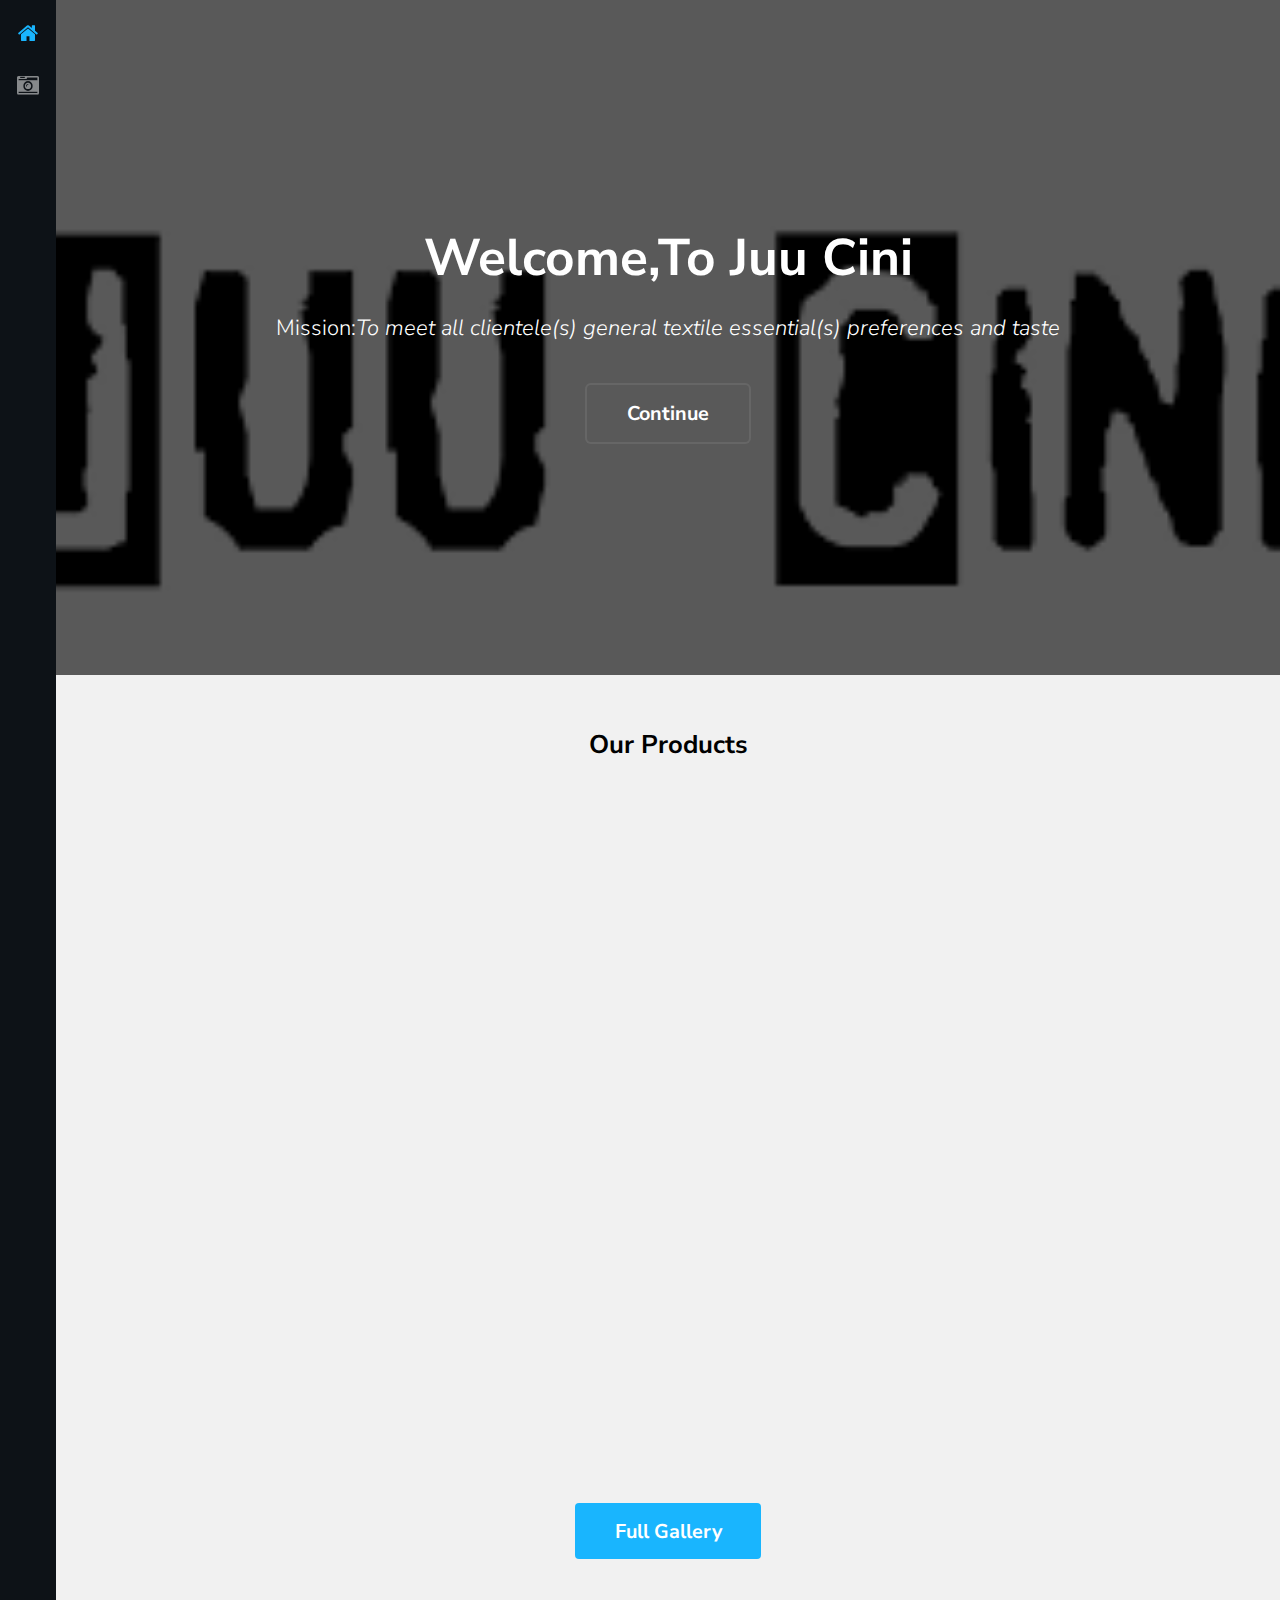
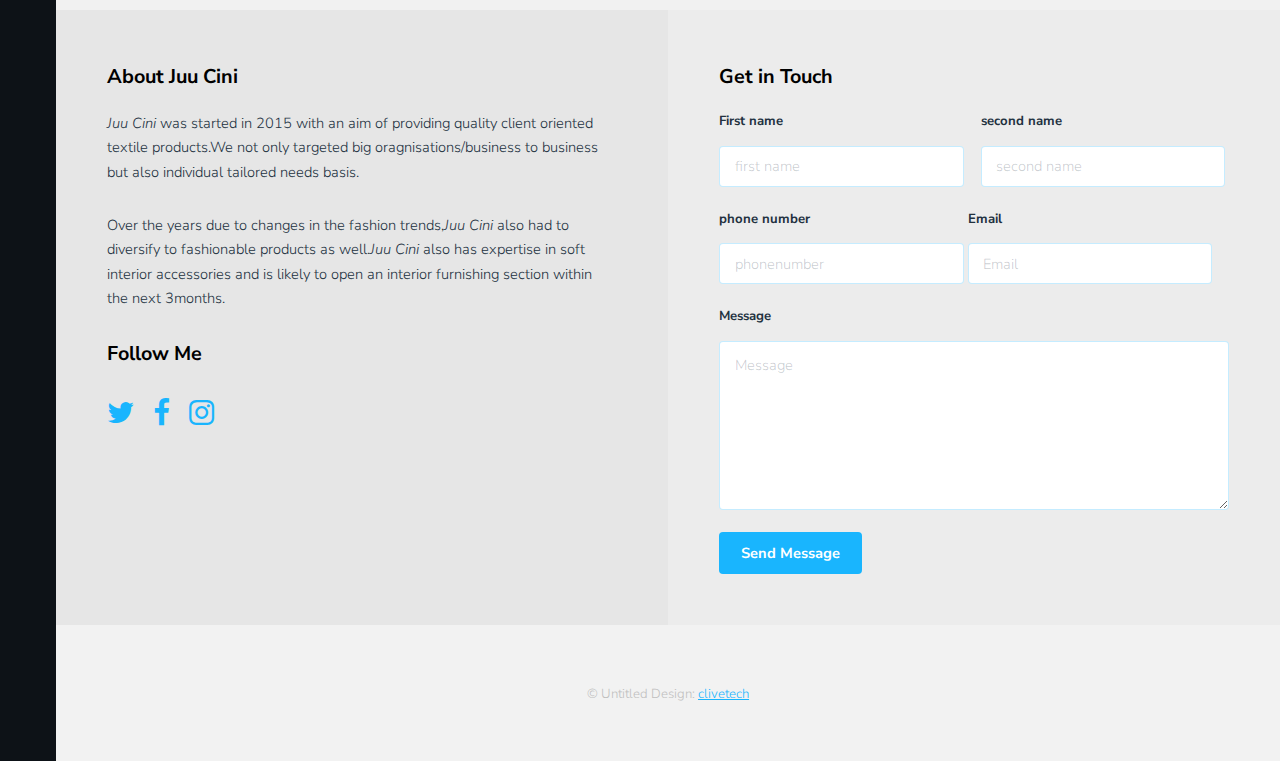
<file: juucini/index.html>
<!DOCTYPE HTML>
<html>
	<head>
		<title>Juu Cini</title>
		<meta charset="utf-8" />
		<meta name="viewport" content="width=device-width, initial-scale=1" />
		<meta name="keywords" content="">
		<meta name="decription" content="">
		<link rel="stylesheet" href="assets/css/main.css" />
	</head>
	<body>
		<div class="page-wrap">

			<!-- Nav -->
				<nav id="nav">
					<ul>
						<li><a href="index.html" class="active"><span class="icon fa-home"></span></a></li>
						<li><a href="coent.html"><span class="icon fa-camera-retro"></span></a></li>
						<!--<li><a href="generic.html"><span class="icon fa-file-text-o"></span></a></li>-->
					</ul>
				</nav>

			<!-- Main -->
				<section id="main">

					<!-- Banner -->
						<section id="banner">
							<div class="inner">
								<h1>Welcome,To Juu Cini</h1>
								<p>Mission:<em>To meet all clientele(s) general textile essential(s) preferences and taste</em></p>
								<ul class="actions">
									<li><a href="#galleries" class="button alt scrolly big">Continue</a></li>
								</ul>
							</div>
						</section>

					<!-- Gallery -->
						<section id="galleries">

							<!-- Photo Galleries -->
								<div class="gallery">
									<header class="special">
										<h2>Our Products</h2>
									</header>
									<div class="content">
										<div class="media">
											<a href="images/pre4/1.jpg"><img src="images/thumbs/4.jpg" alt="" title="Confress bags." /></a>
										</div>
										<div class="media">
											<a href="images/pre1/1.jpg"><img src="images/thumbs/1.jpg" alt="" title="cooperates/enterprises." /></a>
										</div>
										<div class="media">
											<a href="images/1.jpg"><img src="images/thumbs/2.jpg" alt="" title="NGO'S." /></a>
										</div>
										<div class="media">
											<a href="images/fulls/03.jpg"><img src="images/thumbs/3.jpg" alt="" title="Gym bags." /></a>
										</div>
										<div class="media">
											<a href="images/fulls/06.jpg"><img src="images/thumbs/5.jpg" alt="" title="Fashion/Acurio supplies." /></a>
										</div>
										<div class="media">
											<a href="images/fulls/10.jpg"><img src="images/thumbs/6.jpg" alt="" title="Pre scholl/High school,Academic supplies." /></a>
										</div>
										<div class="media">
											<a href="images/fulls/04.jpeg"><img src="images/thumbs/7.jpg" alt="" title="Cuatom bags." /></a>
										</div>
										
									</div>
									<footer>
										<a href="coent.html" class="button big">Full Gallery</a>
									</footer>
								</div>
						</section>

					<!-- Contact -->
						<section id="contact">
							<!-- Social -->
								<div class="social column">
									<h3>About Juu Cini</h3>
									<p><em>Juu Cini</em> was started in 2015 with an aim of providing quality client oriented textile products.We not only targeted big oragnisations/business to business but also individual tailored needs basis.</p>
									<p>Over the years due to changes in the fashion trends,<em>Juu Cini</em> also had to diversify to fashionable products as well.<em>Juu Cini</em> also has expertise in soft interior accessories and is likely to open an interior furnishing section within the next 3months.</p>
									<h3>Follow Me</h3>
									<ul class="icons">
										<li><a href="#" class="icon fa-twitter"><span class="label">Twitter</span></a></li>
										<li><a href="https://www.facebook.com/juucini254/" class="icon fa-facebook"><span class="label">Facebook</span></a></li>
										<li><a href="https://www.instagram.com/juucini_ke/" class="icon fa-instagram"><span class="label">Instagram</span></a></li>
									</ul>
								</div>

							<!-- Form -->
								<div class="column">
									<h3>Get in Touch</h3>
									<form action="mail.php" method="POST">
										<div class="field half first">
											<label for="name">First name</label>
											<input name="name" id="name" type="text" placeholder="first name">
										</div>
										<div class="field half">
											<label for="name">second name</label>
											<input name="name" id="name" type="text" placeholder="second name">
										</div>
										<div class="field half">
											<label for="name">phone number</label>
											<input name="tel" id="tel" type="tel" placeholder="phonenumber">
										</div>
										<div class="field half">
											<label for="email">Email</label>
											<input name="email" id="email" type="email" placeholder="Email">
										</div>
										<div class="field">
											<label for="message">Message</label>
											<textarea name="message" id="message" rows="6" placeholder="Message"></textarea>
										</div>
										<ul class="actions">
											<li><input value="Send Message" class="button" type="submit"></li>
										</ul>
									</form>
								</div>

						</section>

					<!-- Footer -->
						<footer id="footer">
							<div class="copyright">
								&copy; Untitled Design: <a href="WWW.clivetech.com/">clivetech</a>
							</div>
						</footer>
				</section>
		</div>

		<!-- Scripts -->
			<script src="assets/js/jquery.min.js"></script>
			<script src="assets/js/jquery.poptrox.min.js"></script>
			<script src="assets/js/jquery.scrolly.min.js"></script>
			<script src="assets/js/skel.min.js"></script>
			<script src="assets/js/util.js"></script>
			<script src="assets/js/main.js"></script>

	</body>
</html>
</file>
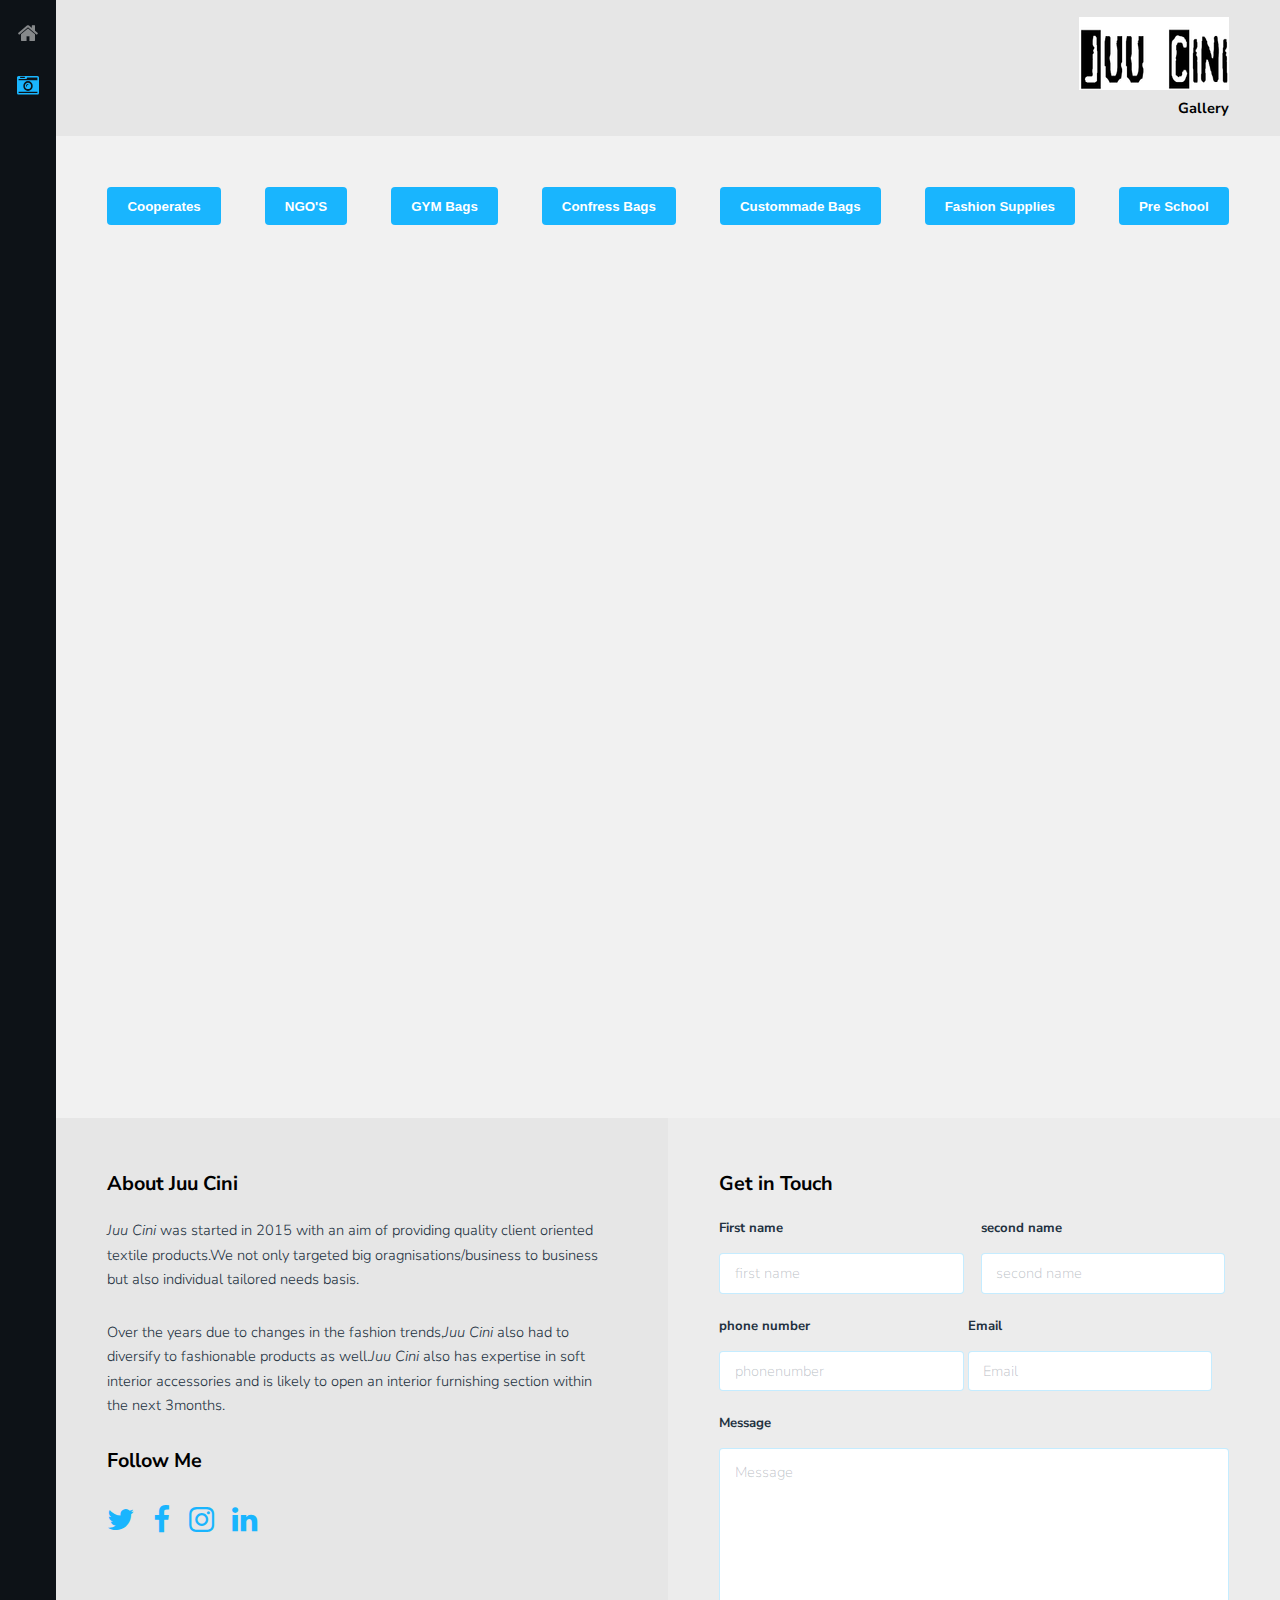
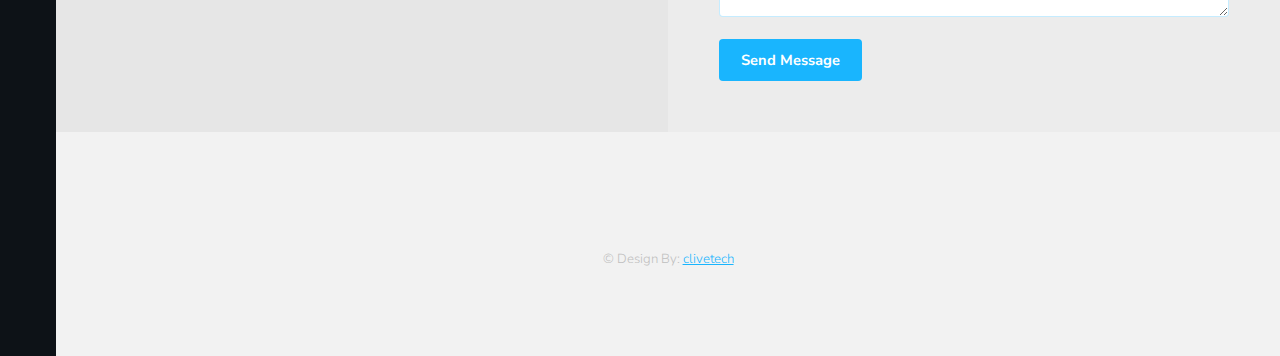
<file: juucini/coent.html>
<!DOCTYPE HTML>
<html>
	<head>
		<title>Juu Cini</title>
		<meta charset="utf-8" />
		<meta name="viewport" content="width=device-width, initial-scale=1" />
		<link rel="stylesheet" href="assets/css/main.css" />

	</head>
	<body>
		<div class="page-wrap">

			<!-- Nav -->
				<nav id="nav">
					<ul>
						<li><a href="index.html"><span class="icon fa-home"></span></a></li>
						<li><a href="coent.html" class="active"><span class="icon fa-camera-retro"></span></a></li>
						<!--<li><a href="generic.html"><span class="icon fa-file-text-o"></span></a></li>-->
					</ul>
				</nav>

			<!-- Main -->
				<section id="main">

					<!-- Header -->
						<header id="header">
							<div><img src="images/logo/logo.png"><h1>Gallery</h1></div>
							

						</header>
					<!-- Gallery -->
						<section id="galleries">

							<!-- Photo Galleries -->
								<div class="gallery">

									<!-- Filters -->
										<header>
											
											<a href="coent.html" class="active"><button type="button" class="btn btn-primary">Cooperates</button></a>
											<a href="ngo.html" class="active"><button type="button" class="btn btn-primary">NGO'S</button></a>
											<a href="gym.html" class="active"><button type="button" class="btn btn-primary">GYM Bags</button></a>
											<a href="conf.html" class="active"><button type="button" class="btn btn-primary">Confress Bags</button></a>
											<a href="custom.html" class="active"><button type="button" class="btn btn-primary">Custommade Bags</button></a>
											<a href="fashion.html" class="active"><button type="button" class="btn btn-primary">Fashion Supplies</button></a>
											<a href="pre.html" class="active"><button type="button" class="btn btn-primary">Pre School</button></a>
											<!--<ul class="tabs">
												<li><a href="#" data-tag="all" class="button active">All</a></li>
												<li><a href="ngo.html" data-tag="NGO'S" class="button">People</a></li>
												<button type="button" class="btn btn-primary"><a href="ngo.html">Primary</a></button>
												<li><a href="#" data-tag="Gym Bags" class="button">Places</a></li>
												<li><a href="#" data-tag="thing" class="button">Things</a></li>
											</ul>-->
										</header>

										<div class="content">
											<div class="media all people">
												<a href="images/pre1/1.jpg"><img src="images/pre1/01.jpg" alt="" title="Pre School/High School.Academic Supplies" /></a>
											</div>
											<div class="media all place">
												<a href="images/pre1/2.jpg"><img src="images/pre1/02.jpg" alt="" title="This right here is a caption." /></a>
											</div>
											<div class="media all thing">
												<a href="images/pre1/3.jpg"><img src="images/pre1/03.jpg" alt="" title="This right here is a caption." /></a>
											</div>
											<div class="media all people">
												<a href="images/pre1/4.jpg"><img src="images/pre1/04.jpg" alt="" title="This right here is a caption." /></a>
											</div>
											<div class="media all place">
												<a href="images/pre1/5.jpg"><img src="images/pre1/05.jpg" alt="" title="This right here is a caption." /></a>
											</div>
											<div class="media all thing">
												<a href="images/pre1/6.jpg"><img src="images/pre1/06.jpg" alt="" title="This right here is a caption." /></a>
											</div>
											<div class="media all people">
												<a href="images/pre1/7.jpg"><img src="images/pre1/07.jpg" alt="" title="This right here is a caption." /></a>
											</div>
											<div class="media all place">
												<a href="images/pre1/8.jpg"><img src="images/pre1/08.jpg" alt="" title="This right here is a caption." /></a>
											</div>
											<div class="media all thing">
												<a href="images/pre1/8.jpg"><img src="images/pre1/08.jpg" alt="" title="This right here is a caption." /></a>
											</div>
											<div class="media all people">
												<a href="images/pre1/9.jpg"><img src="images/pre1/09.jpg" alt="" title="This right here is a caption." /></a>
											</div>
											<div class="media all place">
												<a href="images/pre1/10.jpg"><img src="images/pre1/010.jpg" alt="" title="This right here is a caption." /></a>
											</div>
											<div class="media all thing">
												<a href="images/pre1/11.jpg"><img src="images/pre1/011.jpg" alt="" title="This right here is a caption." /></a>
											</div>
										</div>
								</div>
						</section>

					<!-- Contact -->
						<section id="contact">
							<!-- Social -->
								<div class="social column">
									<h3>About Juu Cini</h3>
									<p><em>Juu Cini</em> was started in 2015 with an aim of providing quality client oriented textile products.We not only targeted big oragnisations/business to business but also individual tailored needs basis.</p>
									<p>Over the years due to changes in the fashion trends,<em>Juu Cini</em> also had to diversify to fashionable products as well.<em>Juu Cini</em> also has expertise in soft interior accessories and is likely to open an interior furnishing section within the next 3months.</p>
									<h3>Follow Me</h3>
									<ul class="icons">
										<li><a href="#" class="icon fa-twitter"><span class="label">Twitter</span></a></li>
										<li><a href="https://www.facebook.com/juucini254/" class="icon fa-facebook"><span class="label">Facebook</span></a></li>
										<li><a href="https://www.instagram.com/juucini_ke/" class="icon fa-instagram"><span class="label">Instagram</span></a></li>
										<li><a href="#" class="icon fa-linkedin"><span class="label">linkedin</span></a></li>
									</ul>
								</div>

							<!-- Form -->
								<div class="column">
									<h3>Get in Touch</h3>
									<form action="mail.php" method="POST">
										<div class="field half first">
											<label for="name">First name</label>
											<input name="name" id="name" type="text" placeholder="first name">
										</div>
										<div class="field half">
											<label for="name">second name</label>
											<input name="name" id="name" type="text" placeholder="second name">
										</div>
										<div class="field half">
											<label for="name">phone number</label>
											<input name="tel" id="tel" type="tel" placeholder="phonenumber">
										</div>
										<div class="field half">
											<label for="email">Email</label>
											<input name="email" id="email" type="email" placeholder="Email">
										</div>
										<div class="field">
											<label for="message">Message</label>
											<textarea name="message" id="message" rows="6" placeholder="Message"></textarea>
										</div>
										<ul class="actions">
											<li><input value="Send Message" class="button" type="submit"></li>
										</ul>
									</form>
								</div>

						</section>

					<!-- Footer -->
						<footer id="footer">
							<footer id="footer">
							<div class="copyright">
								&copy; Design By: <a href="WWW.clivetech.com/">clivetech</a>
							</div>
						</footer>
						</footer>
				</section>
		</div>

		<!-- Scripts -->
			<script src="assets/js/jquery.min.js"></script>
			<script src="assets/js/jquery.poptrox.min.js"></script>
			<script src="assets/js/jquery.scrolly.min.js"></script>
			<script src="assets/js/skel.min.js"></script>
			<script src="assets/js/util.js"></script>
			<script src="assets/js/main.js"></script>

	</body>
</html>
</file>
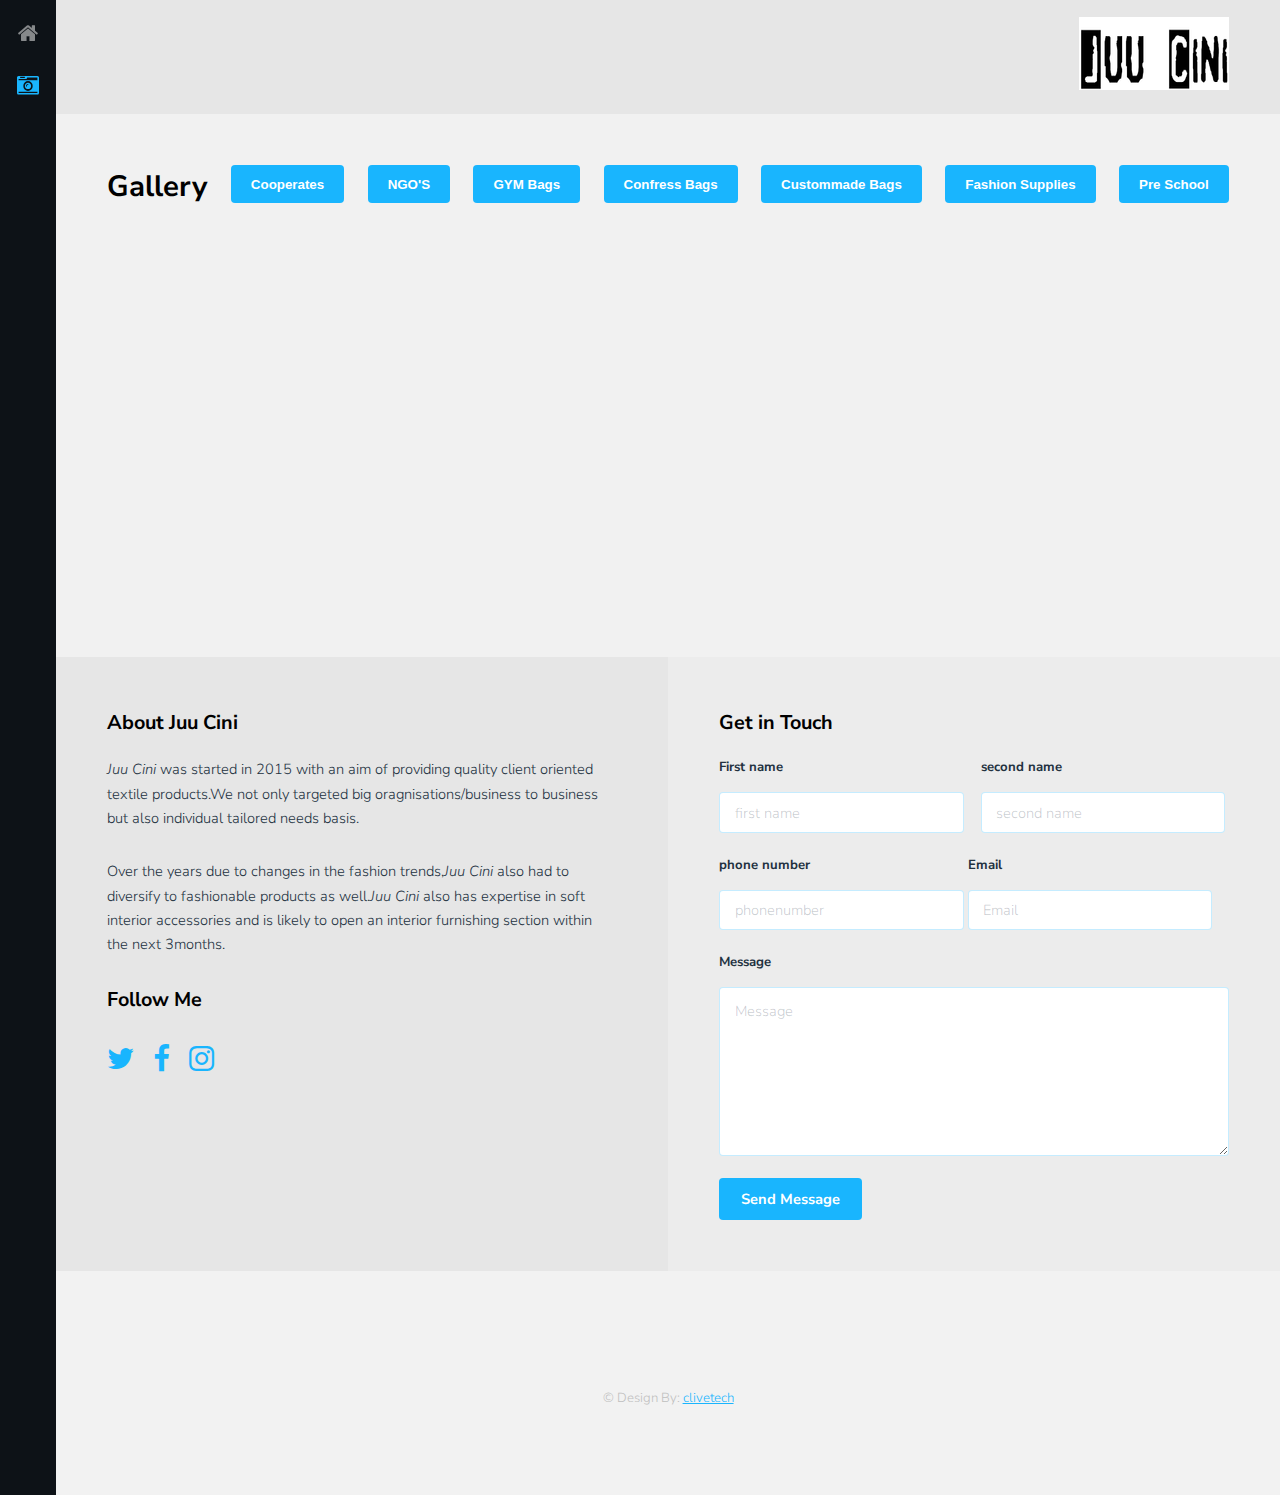
<file: juucini/conf.html>
<!DOCTYPE HTML>
<html>
	<head>
		<title>Juu Cini</title>
		<meta charset="utf-8" />
		<meta name="viewport" content="width=device-width, initial-scale=1" />
		<link rel="stylesheet" href="assets/css/main.css" />
	</head>
	<body>
		<div class="page-wrap">

			<!-- Nav -->
				<nav id="nav">
					<ul>
						<li><a href="index.html"><span class="icon fa-home"></span></a></li>
						<li><a href="gallery.html" class="active"><span class="icon fa-camera-retro"></span></a></li>
						<!--<li><a href="generic.html"><span class="icon fa-file-text-o"></span></a></li>-->
					</ul>
				</nav>

			<!-- Main -->
				<section id="main">

					<!-- Header -->
						<header id="header">
							<div><img src="images/logo/logo.png"></div>

						</header>

					<!-- Gallery -->
						<section id="galleries">

							<!-- Photo Galleries -->
								<div class="gallery">

									<!-- Filters -->
										<header>
											<h1>Gallery</h1>
											<a href="coent.html" class="active"><button type="button" class="btn btn-primary">Cooperates</button></a>
											<a href="ngo.html" class="active"><button type="button" class="btn btn-primary">NGO'S</button></a>
											<a href="gym.html" class="active"><button type="button" class="btn btn-primary">GYM Bags</button></a>
											<a href="conf.html" class="active"><button type="button" class="btn btn-primary">Confress Bags</button></a>
											<a href="custom.html" class="active"><button type="button" class="btn btn-primary">Custommade Bags</button></a>
											<a href="fashion.html" class="active"><button type="button" class="btn btn-primary">Fashion Supplies</button></a>
											<a href="pre.html" class="active"><button type="button" class="btn btn-primary">Pre School</button></a>
										</header>

										<div class="content">
											<div class="media all people">
												<a href="images/pre4/1.jpg"><img src="images/pre4/01.jpg" alt="" title="Confress Bags" /></a>
											</div>
										</div>
								</div>
						</section>

					<!-- Contact -->
						<section id="contact">
							<!-- Social -->
								<div class="social column">
									<h3>About Juu Cini</h3>
									<p><em>Juu Cini</em> was started in 2015 with an aim of providing quality client oriented textile products.We not only targeted big oragnisations/business to business but also individual tailored needs basis.</p>
									<p>Over the years due to changes in the fashion trends,<em>Juu Cini</em> also had to diversify to fashionable products as well.<em>Juu Cini</em> also has expertise in soft interior accessories and is likely to open an interior furnishing section within the next 3months.</p>
									<h3>Follow Me</h3>
									<ul class="icons">
										<li><a href="#" class="icon fa-twitter"><span class="label">Twitter</span></a></li>
										<li><a href="https://www.facebook.com/juucini254/" class="icon fa-facebook"><span class="label">Facebook</span></a></li>
										<li><a href="https://www.instagram.com/juucini_ke/" class="icon fa-instagram"><span class="label">Instagram</span></a></li>
									</ul>
								</div>

							<!-- Form -->
								<div class="column">
									<h3>Get in Touch</h3>
									<form action="mail.php" method="POST">
										<div class="field half first">
											<label for="name">First name</label>
											<input name="name" id="name" type="text" placeholder="first name">
										</div>
										<div class="field half">
											<label for="name">second name</label>
											<input name="name" id="name" type="text" placeholder="second name">
										</div>
										<div class="field half">
											<label for="name">phone number</label>
											<input name="tel" id="tel" type="tel" placeholder="phonenumber">
										</div>
										<div class="field half">
											<label for="email">Email</label>
											<input name="email" id="email" type="email" placeholder="Email">
										</div>
										<div class="field">
											<label for="message">Message</label>
											<textarea name="message" id="message" rows="6" placeholder="Message"></textarea>
										</div>
										<ul class="actions">
											<li><input value="Send Message" class="button" type="submit"></li>
										</ul>
									</form>
								</div>

						</section>

					<!-- Footer -->
						<footer id="footer">
							<footer id="footer">
							<div class="copyright">
								&copy; Design By: <a href="WWW.clivetech.com/">clivetech</a>
							</div>
						</footer>
						</footer>
				</section>
		</div>

		<!-- Scripts -->
			<script src="assets/js/jquery.min.js"></script>
			<script src="assets/js/jquery.poptrox.min.js"></script>
			<script src="assets/js/jquery.scrolly.min.js"></script>
			<script src="assets/js/skel.min.js"></script>
			<script src="assets/js/util.js"></script>
			<script src="assets/js/main.js"></script>

	</body>
</html>
</file>
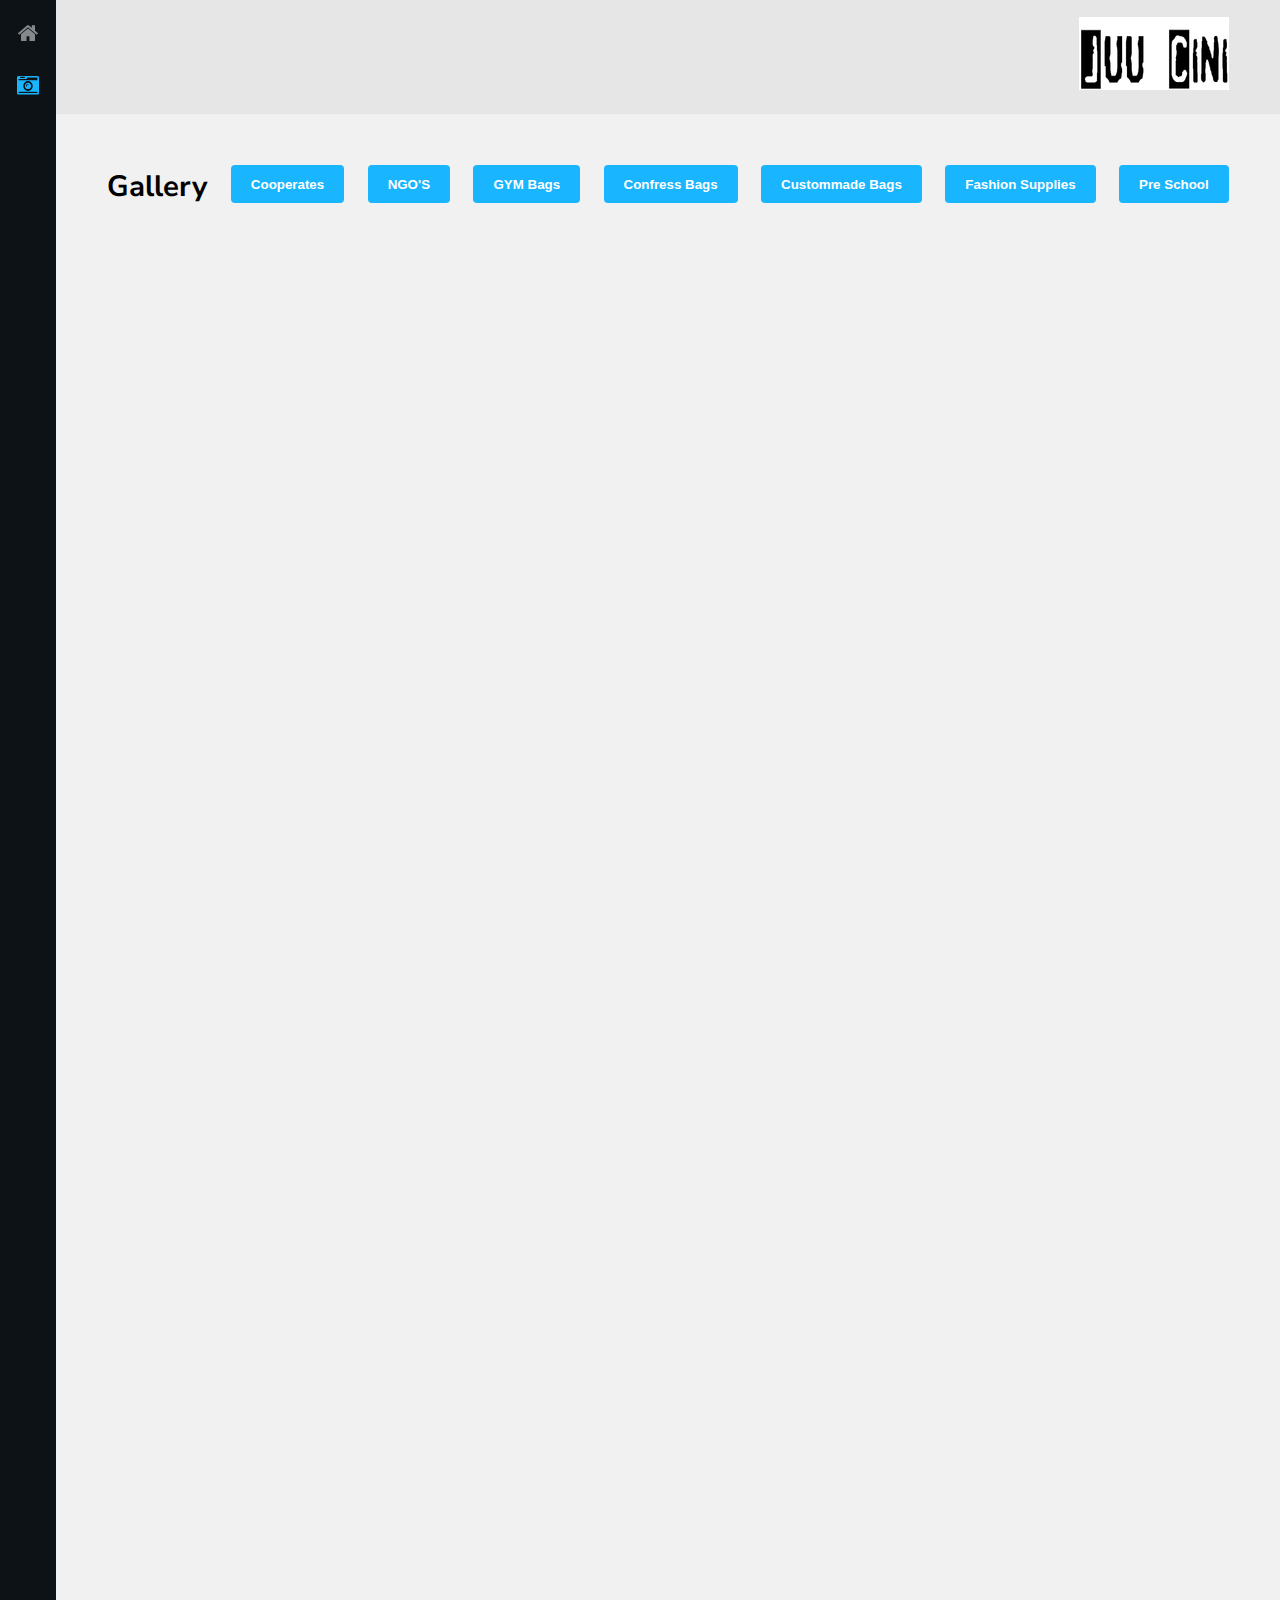
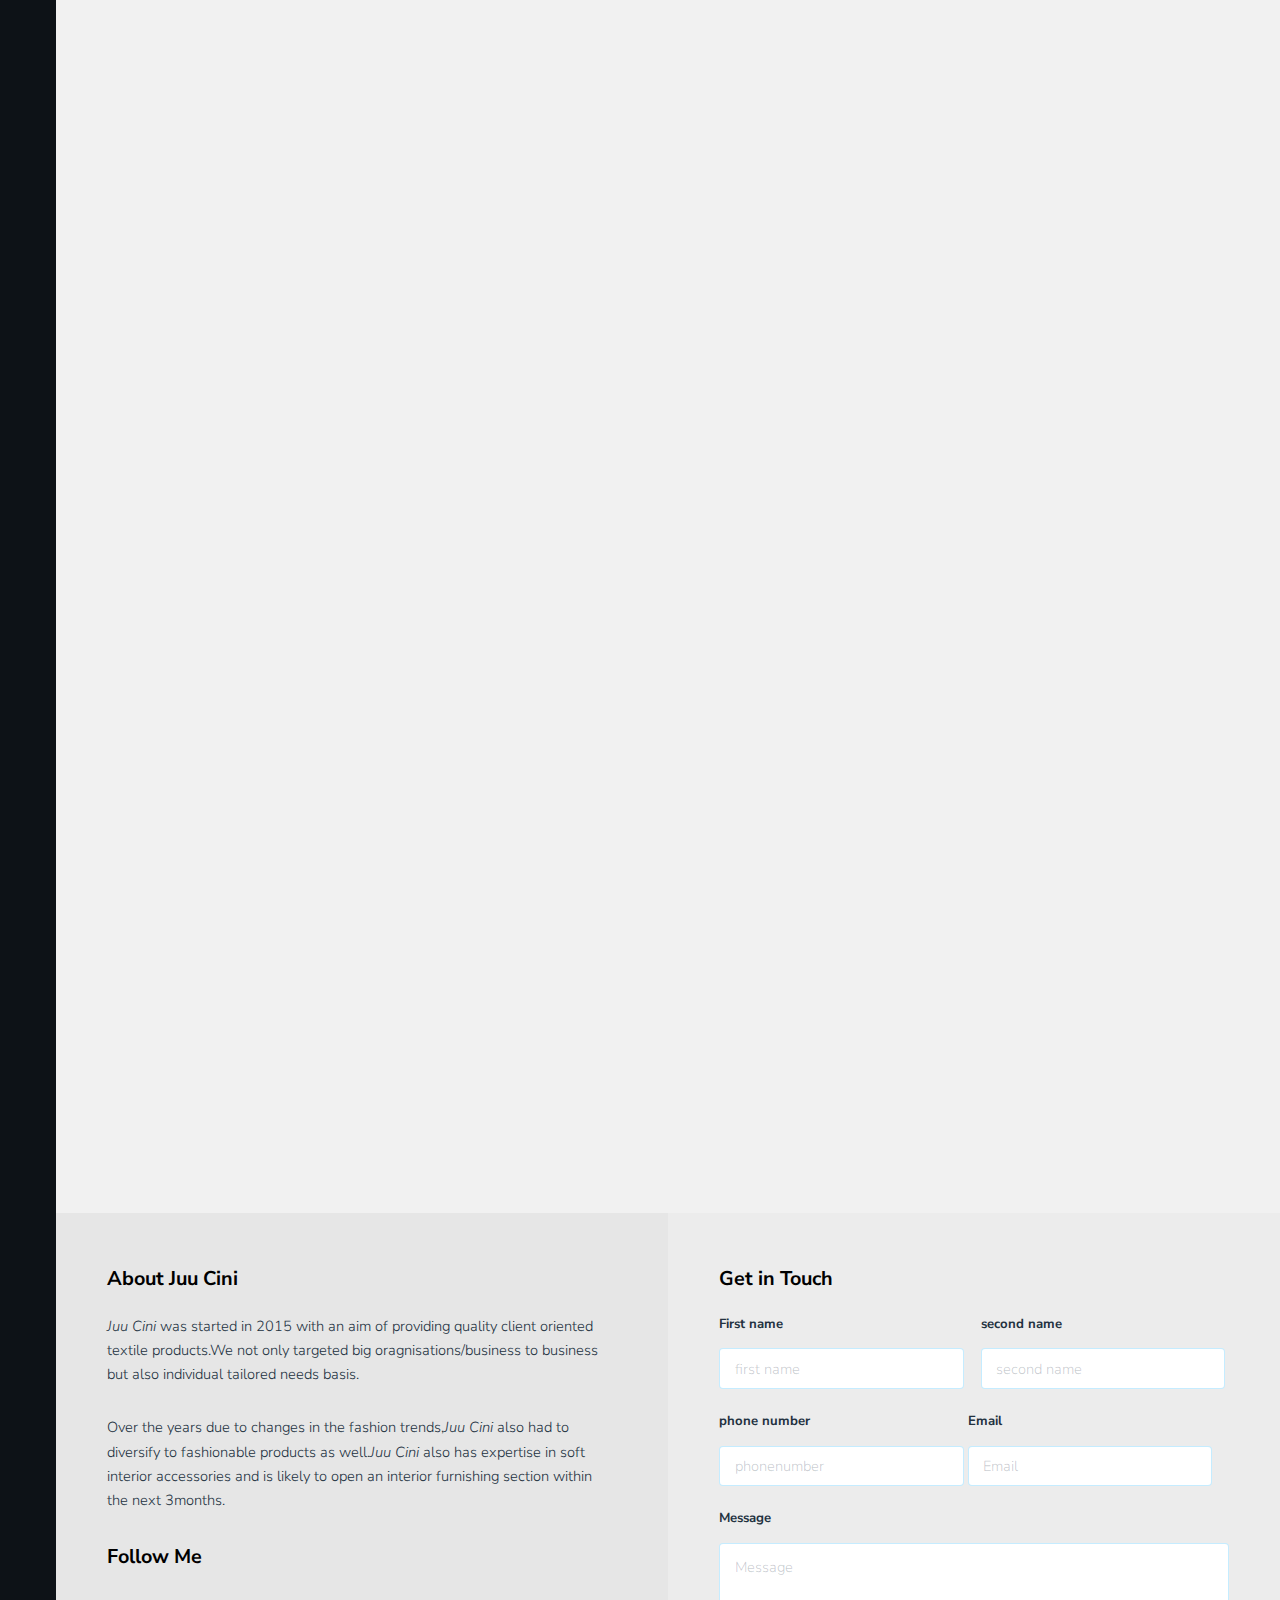
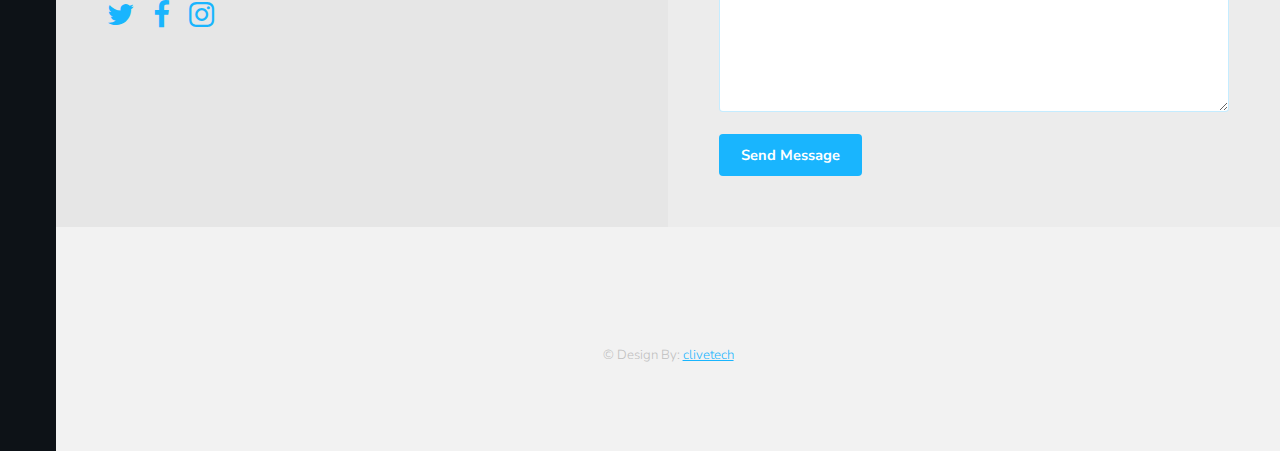
<file: juucini/custom.html>
<!DOCTYPE HTML>
<html>
	<head>
		<title>Juu Cini</title>
		<meta charset="utf-8" />
		<meta name="viewport" content="width=device-width, initial-scale=1" />
		<link rel="stylesheet" href="assets/css/main.css" />

	</head>
	<body>
		<div class="page-wrap">

			<!-- Nav -->
				<nav id="nav">
					<ul>
						<li><a href="index.html"><span class="icon fa-home"></span></a></li>
						<li><a href="coent.html" class="active"><span class="icon fa-camera-retro"></span></a></li>
						<!--<li><a href="generic.html"><span class="icon fa-file-text-o"></span></a></li>-->
					</ul>
				</nav>

			<!-- Main -->
				<section id="main">

					<!-- Header -->
						<header id="header">
							<div><img src="images/logo/logo.png"></div>

						</header>

					<!-- Gallery -->
						<section id="galleries">

							<!-- Photo Galleries -->
								<div class="gallery">

									<!-- Filters -->
										<header>
											<h1>Gallery</h1>
											<a href="coent.html" class="active"><button type="button" class="btn btn-primary">Cooperates</button></a>
											<a href="ngo.html" class="active"><button type="button" class="btn btn-primary">NGO'S</button></a>
											<a href="gym.html" class="active"><button type="button" class="btn btn-primary">GYM Bags</button></a>
											<a href="conf.html" class="active"><button type="button" class="btn btn-primary">Confress Bags</button></a>
											<a href="custom.html" class="active"><button type="button" class="btn btn-primary">Custommade Bags</button></a>
											<a href="fashion.html" class="active"><button type="button" class="btn btn-primary">Fashion Supplies</button></a>
											<a href="pre.html" class="active"><button type="button" class="btn btn-primary">Pre School</button></a>
											<!--<ul class="tabs">
												<li><a href="#" data-tag="all" class="button active">All</a></li>
												<li><a href="ngo.html" data-tag="NGO'S" class="button">People</a></li>
												<button type="button" class="btn btn-primary"><a href="ngo.html">Primary</a></button>
												<li><a href="#" data-tag="Gym Bags" class="button">Places</a></li>
												<li><a href="#" data-tag="thing" class="button">Things</a></li>
											</ul>-->
										</header>

										<div class="content">
											<div class="media all people">
												<a href="images/pre2/1.jpg"><img src="images/pre2/01.jpg" alt="" title="Customized school bags" /></a>
											</div>
											<div class="media all place">
												<a href="images/pre2/2.jpg"><img src="images/pre2/02.jpg" alt="" title="Customized school bags" /></a>
											</div>
											<div class="media all thing">
												<a href="images/pre2/3.jpg"><img src="images/pre2/03.jpg" alt="" title="Customized school bags" /></a>
											</div>
											<div class="media all people">
												<a href="images/pre2/4.jpg"><img src="images/pre2/04.jpg" alt="" title="Customized school bags" /></a>
											</div>
											<div class="media all place">
												<a href="images/pre2/5.jpg"><img src="images/pre2/05.jpg" alt="" title="Customized school bags" /></a>
											</div>
											<div class="media all thing">
												<a href="images/pre2/6.jpg"><img src="images/pre2/06.jpg" alt="" title="Customized school bags" /></a>
											</div>
											<div class="media all people">
												<a href="images/pre2/7.jpg"><img src="images/pre2/07.jpg" alt="" title="Customized school bags" /></a>
											</div>
											<div class="media all place">
												<a href="images/pre2/8.jpg"><img src="images/pre2/08.jpg" alt="" title="Customized school bags" /></a>
											</div>
											<div class="media all people">
												<a href="images/pre2/9.jpg"><img src="images/pre2/09.jpg" alt="" title="Customized school bags" /></a>
											</div>
											<div class="media all place">
												<a href="images/pre2/10.jpg"><img src="images/pre2/010.jpg" alt="" title="Customized school bags" /></a>
											</div>
											<div class="media all thing">
												<a href="images/pre2/11.jpg"><img src="images/pre2/011.jpg" alt="" title="Customized school bags" /></a>
											</div>
											<div class="media all thing">
												<a href="images/pre2/12.jpg"><img src="images/pre2/012.jpg" alt="" title="Customized school bags" /></a>
											</div>
											<div class="media all thing">
												<a href="images/pre2/13.jpg"><img src="images/pre2/013.jpg" alt="" title="Customized school bags" /></a>
											</div>
											<div class="media all thing">
												<a href="images/pre2/14.jpg"><img src="images/pre2/014.jpg" alt="" title="Customized school bags" /></a>
											</div>
											<div class="media all thing">
												<a href="images/pre2/15.jpg"><img src="images/pre2/015.jpg" alt="" title="Customized school bags" /></a>
											</div>
											<div class="media all thing">
												<a href="images/pre2/16.jpg"><img src="images/pre2/016.jpg" alt="" title="Customized school bags" /></a>
											</div>
											<div class="media all thing">
												<a href="images/pre2/17.jpg"><img src="images/pre2/017.jpg" alt="" title="Customized school bags" /></a>
											</div>
											<div class="media all thing">
												<a href="images/pre2/18.jpg"><img src="images/pre2/018.jpg" alt="" title="Customized school bags" /></a>
											</div>
											<div class="media all thing">
												<a href="images/pre2/19.jpg"><img src="images/pre2/019.jpg" alt="" title="Customized school bags" /></a>
											</div>
											<div class="media all thing">
												<a href="images/pre2/20.jpg"><img src="images/pre2/020.jpg" alt="" title="Customized school bags" /></a>
											</div>
											<div class="media all thing">
												<a href="images/pre2/21.jpg"><img src="images/pre2/021.jpg" alt="" title="Customized school bags." /></a>
											</div>
											<div class="media all thing">
												<a href="images/pre2/22.jpg"><img src="images/pre2/022.jpg" alt="" title="Customized school bags"/></a>
											</div>
											<div class="media all thing">
												<a href="images/pre2/23.jpg"><img src="images/pre2/023.jpg" alt="" title="Customized school bags" /></a>
											</div>
											<div class="media all thing">
												<a href="images/pre2/24.jpg"><img src="images/pre2/024.jpg" alt="" title="Customized school bags" /></a>
											</div>
											<div class="media all thing">
												<a href="images/pre2/25.jpg"><img src="images/pre2/025.jpg" alt="" title="Customized school bags" /></a>
											</div>
											<div class="media all thing">
												<a href="images/pre2/26.jpg"><img src="images/pre2/026.jpg" alt="" title="Customized school bags" /></a>
											</div>
											<div class="media all thing">
												<a href="images/pre2/27.jpg"><img src="images/pre2/027.jpg" alt="" title="Customized school bags" /></a>
											</div>
											<div class="media all thing">
												<a href="images/pre2/28.jpg"><img src="images/pre2/028.jpg" alt="" title="Customized school bags" /></a>
											</div>
											<div class="media all thing">
												<a href="images/pre2/29.jpg"><img src="images/pre2/029.jpg" alt="" title="Customized school bags" /></a>
											</div>
											<div class="media all thing">
												<a href="images/pre2/30.jpg"><img src="images/pre2/030.jpg" alt="" title="Customized school bags" /></a>
											</div>
											<div class="media all thing">
												<a href="images/pre2/31.jpg"><img src="images/pre2/032.jpg" alt="" title="Customized school bags" /></a>
											</div>
											<div class="media all thing">
												<a href="images/pre2/33.jpg"><img src="images/pre2/033.jpg" alt="" title="Customized school bags" /></a>
											</div>
											<div class="media all thing">
												<a href="images/pre2/34.jpg"><img src="images/pre2/034.jpg" alt="" title="Customized school bags" /></a>
											</div>
											<div class="media all thing">
												<a href="images/pre2/35.jpg"><img src="images/pre2/035.jpg" alt="" title="Customized school bags" /></a>
											</div>
											<div class="media all thing">
												<a href="images/pre2/36.jpg"><img src="images/pre2/036.jpg" alt="" title="Customized school bags." /></a>
											</div>
											<div class="media all thing">
												<a href="images/pre2/37.jpg"><img src="images/pre2/037.jpg" alt="" title="Customized school bags" /></a>
											</div>

										</div>
								</div>
						</section>

					<!-- Contact -->
						<section id="contact">
							<!-- Social -->
								<div class="social column">
									<h3>About Juu Cini</h3>
									<p><em>Juu Cini</em> was started in 2015 with an aim of providing quality client oriented textile products.We not only targeted big oragnisations/business to business but also individual tailored needs basis.</p>
									<p>Over the years due to changes in the fashion trends,<em>Juu Cini</em> also had to diversify to fashionable products as well.<em>Juu Cini</em> also has expertise in soft interior accessories and is likely to open an interior furnishing section within the next 3months.</p>
									<h3>Follow Me</h3>
									<ul class="icons">
										<li><a href="#" class="icon fa-twitter"><span class="label">Twitter</span></a></li>
										<li><a href="https://www.facebook.com/juucini254/" class="icon fa-facebook"><span class="label">Facebook</span></a></li>
										<li><a href="https://www.instagram.com/juucini_ke/" class="icon fa-instagram"><span class="label">Instagram</span></a></li>
									</ul>
								</div>

							<!-- Form -->
								<div class="column">
									<h3>Get in Touch</h3>
									<form action="mail.php" method="POST">
										<div class="field half first">
											<label for="name">First name</label>
											<input name="name" id="name" type="text" placeholder="first name">
										</div>
										<div class="field half">
											<label for="name">second name</label>
											<input name="name" id="name" type="text" placeholder="second name">
										</div>
										<div class="field half">
											<label for="name">phone number</label>
											<input name="tel" id="tel" type="tel" placeholder="phonenumber">
										</div>
										<div class="field half">
											<label for="email">Email</label>
											<input name="email" id="email" type="email" placeholder="Email">
										</div>
										<div class="field">
											<label for="message">Message</label>
											<textarea name="message" id="message" rows="6" placeholder="Message"></textarea>
										</div>
										<ul class="actions">
											<li><input value="Send Message" class="button" type="submit"></li>
										</ul>
									</form>
								</div>

						</section>

					<!-- Footer -->
						<footer id="footer">
							<footer id="footer">
							<div class="copyright">
								&copy; Design By: <a href="WWW.clivetech.com/">clivetech</a>
							</div>
						</footer>
						</footer>
				</section>
		</div>

		<!-- Scripts -->
			<script src="assets/js/jquery.min.js"></script>
			<script src="assets/js/jquery.poptrox.min.js"></script>
			<script src="assets/js/jquery.scrolly.min.js"></script>
			<script src="assets/js/skel.min.js"></script>
			<script src="assets/js/util.js"></script>
			<script src="assets/js/main.js"></script>

	</body>
</html>
</file>
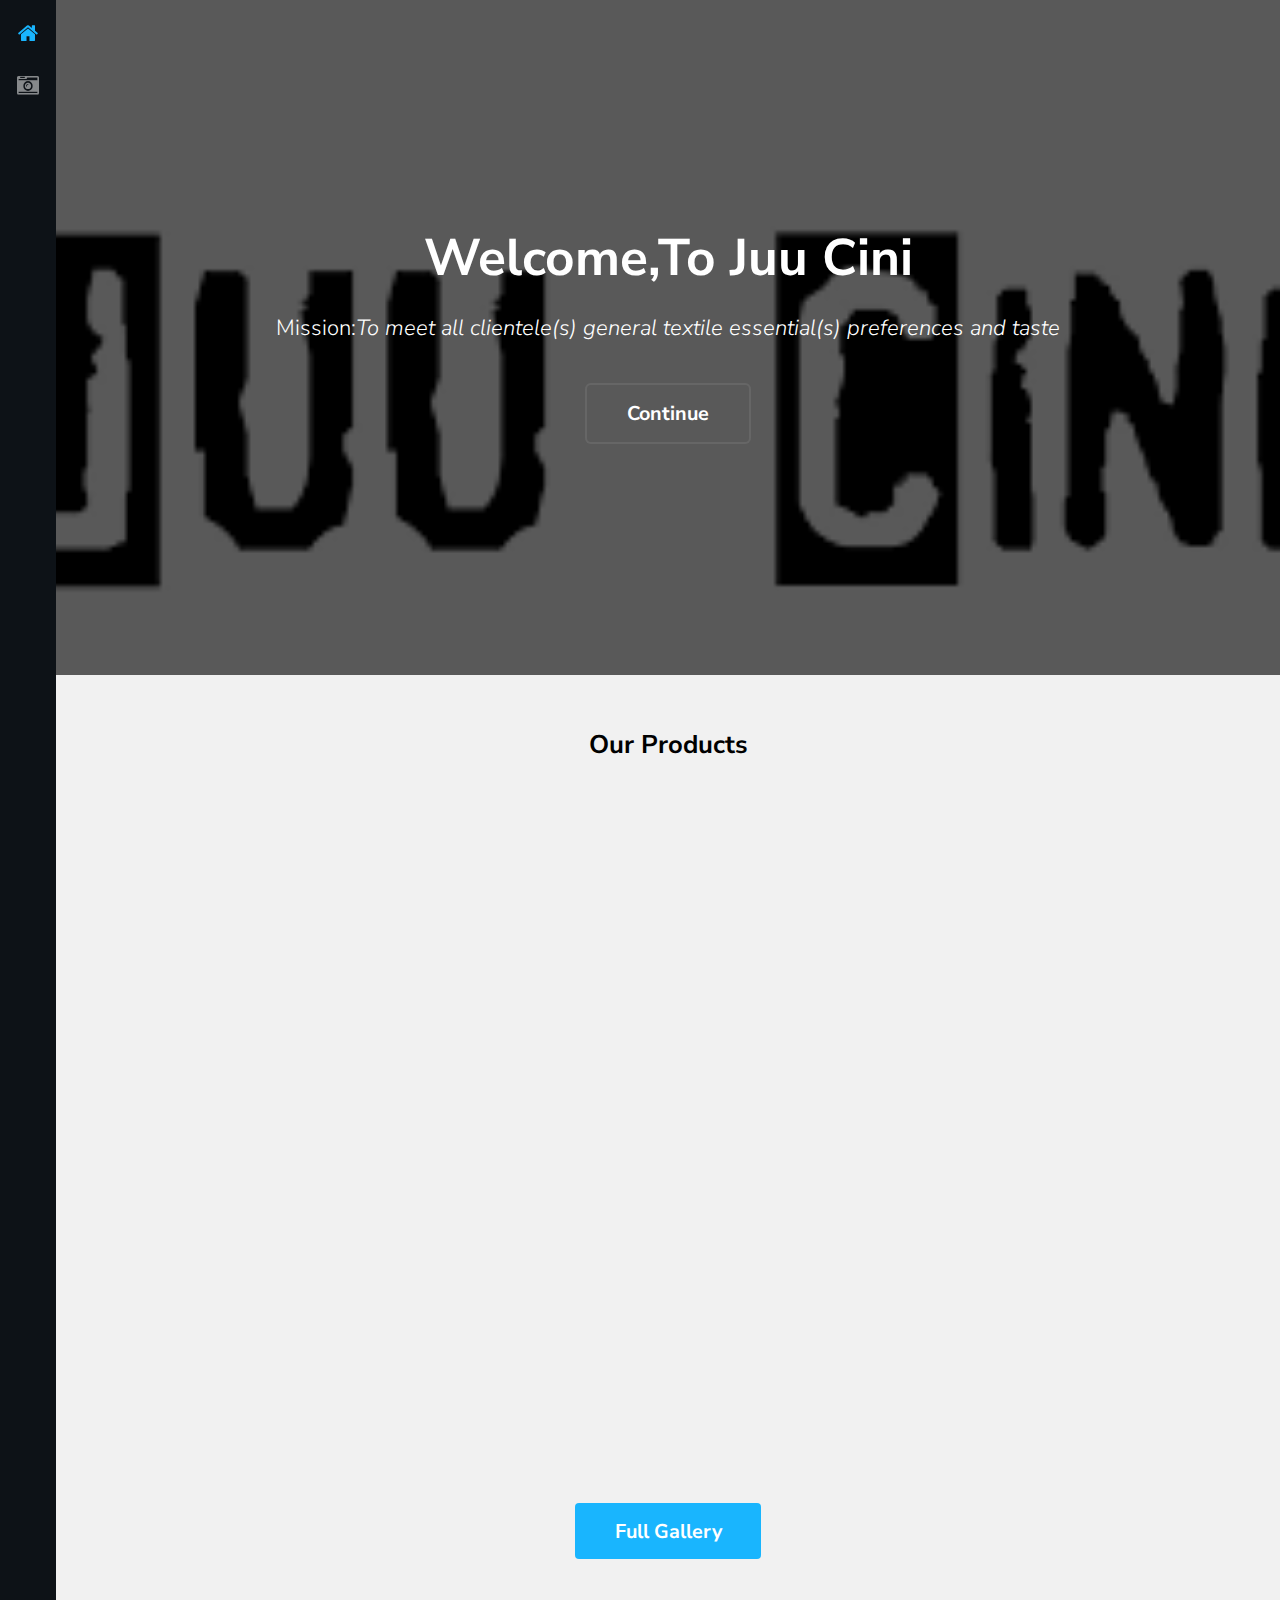
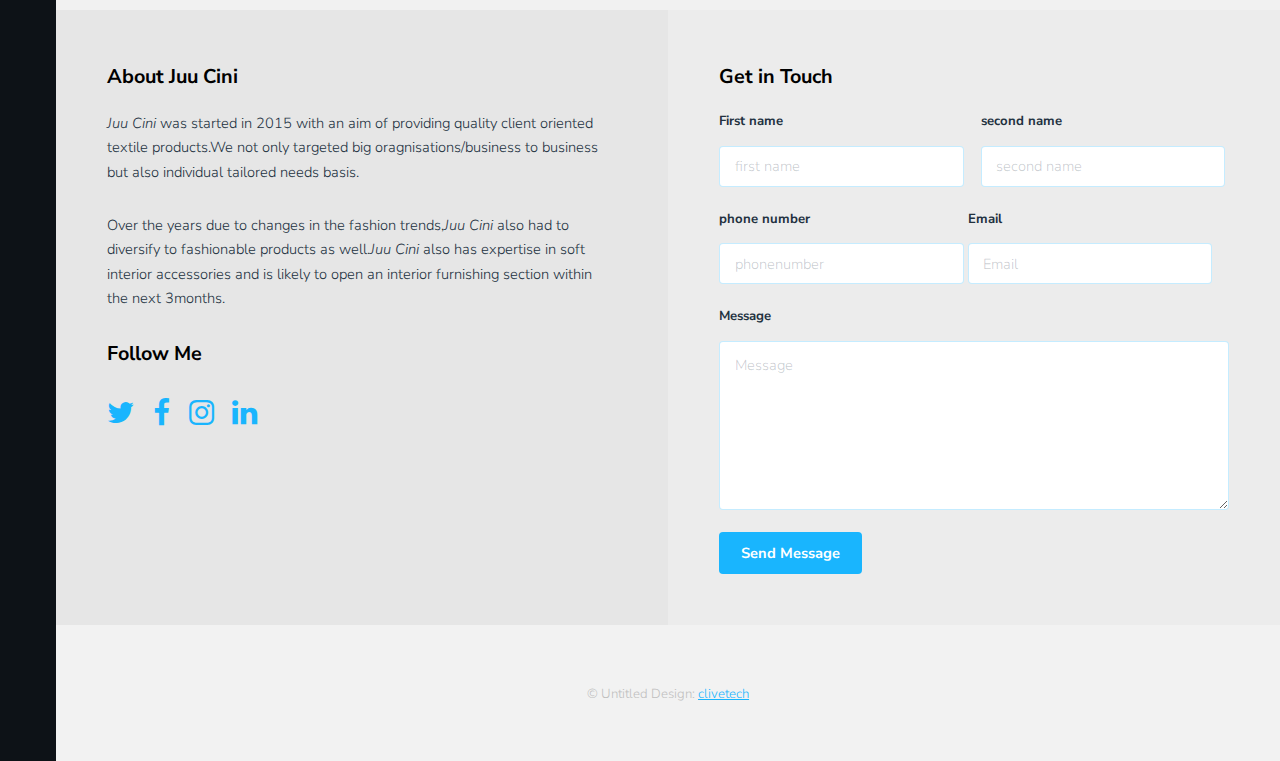
<file: juucini/fashion.html>
<!DOCTYPE HTML>
<html>
	<head>
		<title>Juu Cini</title>
		<meta charset="utf-8" />
		<meta name="viewport" content="width=device-width, initial-scale=1" />
		<meta name="keywords" content="">
		<meta name="decription" content="">
		<link rel="stylesheet" href="assets/css/main.css" />
	</head>
	<body>
		<div class="page-wrap">

			<!-- Nav -->
				<nav id="nav">
					<ul>
						<li><a href="index.html" class="active"><span class="icon fa-home"></span></a></li>
						<li><a href="coent.html"><span class="icon fa-camera-retro"></span></a></li>
						<!--<li><a href="generic.html"><span class="icon fa-file-text-o"></span></a></li>-->
					</ul>
				</nav>

			<!-- Main -->
				<section id="main">

					<!-- Banner -->
						<section id="banner">
							<div class="inner">
								<h1>Welcome,To Juu Cini</h1>
								<p>Mission:<em>To meet all clientele(s) general textile essential(s) preferences and taste</em></p>
								<ul class="actions">
									<li><a href="#galleries" class="button alt scrolly big">Continue</a></li>
								</ul>
							</div>
						</section>

					<!-- Gallery -->
						<section id="galleries">

							<!-- Photo Galleries -->
								<div class="gallery">
									<header class="special">
										<h2>Our Products</h2>
									</header>
									<div class="content">
										<div class="media">
											<a href="images/pre4/1.jpg"><img src="images/thumbs/4.jpg" alt="" title="Confress bags." /></a>
										</div>
										<div class="media">
											<a href="images/pre1/1.jpg"><img src="images/thumbs/1.jpg" alt="" title="cooperates/enterprises." /></a>
										</div>
										<div class="media">
											<a href="images/ngo/1.jpg"><img src="images/thumbs/2.jpg" alt="" title="NGO'S." /></a>
										</div>
										<div class="media">
											<a href="images/fulls/03.jpg"><img src="images/thumbs/3.jpg" alt="" title="Gym bags." /></a>
										</div>
										<div class="media">
											<a href="images/fulls/06.jpg"><img src="images/thumbs/5.jpg" alt="" title="Fashion/Acurio supplies." /></a>
										</div>
										<div class="media">
											<a href="images/fulls/10.jpg"><img src="images/thumbs/6.jpg" alt="" title="Pre scholl/High school,Academic supplies." /></a>
										</div>
										<div class="media">
											<a href="images/fulls/04.jpeg"><img src="images/thumbs/7.jpg" alt="" title="Cuatom bags." /></a>
										</div>
										
									</div>
									<footer>
										<a href="coent.html" class="button big">Full Gallery</a>
									</footer>
								</div>
						</section>

					<!-- Contact -->
						<section id="contact">
							<!-- Social -->
								<div class="social column">
									<h3>About Juu Cini</h3>
									<p><em>Juu Cini</em> was started in 2015 with an aim of providing quality client oriented textile products.We not only targeted big oragnisations/business to business but also individual tailored needs basis.</p>
									<p>Over the years due to changes in the fashion trends,<em>Juu Cini</em> also had to diversify to fashionable products as well.<em>Juu Cini</em> also has expertise in soft interior accessories and is likely to open an interior furnishing section within the next 3months.</p>
									<h3>Follow Me</h3>
									<ul class="icons">
										<li><a href="#" class="icon fa-twitter"><span class="label">Twitter</span></a></li>
										<li><a href="https://www.facebook.com/juucini254/" class="icon fa-facebook"><span class="label">Facebook</span></a></li>
										<li><a href="https://www.instagram.com/juucini_ke/" class="icon fa-instagram"><span class="label">Instagram</span></a></li>
										<li><a href="#" class="icon fa-linkedin"><span class="label">linkedin</span></a></li>
									</ul>
								</div>

							<!-- Form -->
								<div class="column">
									<h3>Get in Touch</h3>
									<form action="mail.php" method="POST">
										<div class="field half first">
											<label for="name">First name</label>
											<input name="name" id="name" type="text" placeholder="first name">
										</div>
										<div class="field half">
											<label for="name">second name</label>
											<input name="name" id="name" type="text" placeholder="second name">
										</div>
										<div class="field half">
											<label for="name">phone number</label>
											<input name="tel" id="tel" type="tel" placeholder="phonenumber">
										</div>
										<div class="field half">
											<label for="email">Email</label>
											<input name="email" id="email" type="email" placeholder="Email">
										</div>
										<div class="field">
											<label for="message">Message</label>
											<textarea name="message" id="message" rows="6" placeholder="Message"></textarea>
										</div>
										<ul class="actions">
											<li><input value="Send Message" class="button" type="submit"></li>
										</ul>
									</form>
								</div>

						</section>

					<!-- Footer -->
						<footer id="footer">
							<div class="copyright">
								&copy; Untitled Design: <a href="WWW.clivetech.com/">clivetech</a>
							</div>
						</footer>
				</section>
		</div>

		<!-- Scripts -->
			<script src="assets/js/jquery.min.js"></script>
			<script src="assets/js/jquery.poptrox.min.js"></script>
			<script src="assets/js/jquery.scrolly.min.js"></script>
			<script src="assets/js/skel.min.js"></script>
			<script src="assets/js/util.js"></script>
			<script src="assets/js/main.js"></script>

	</body>
</html>
</file>
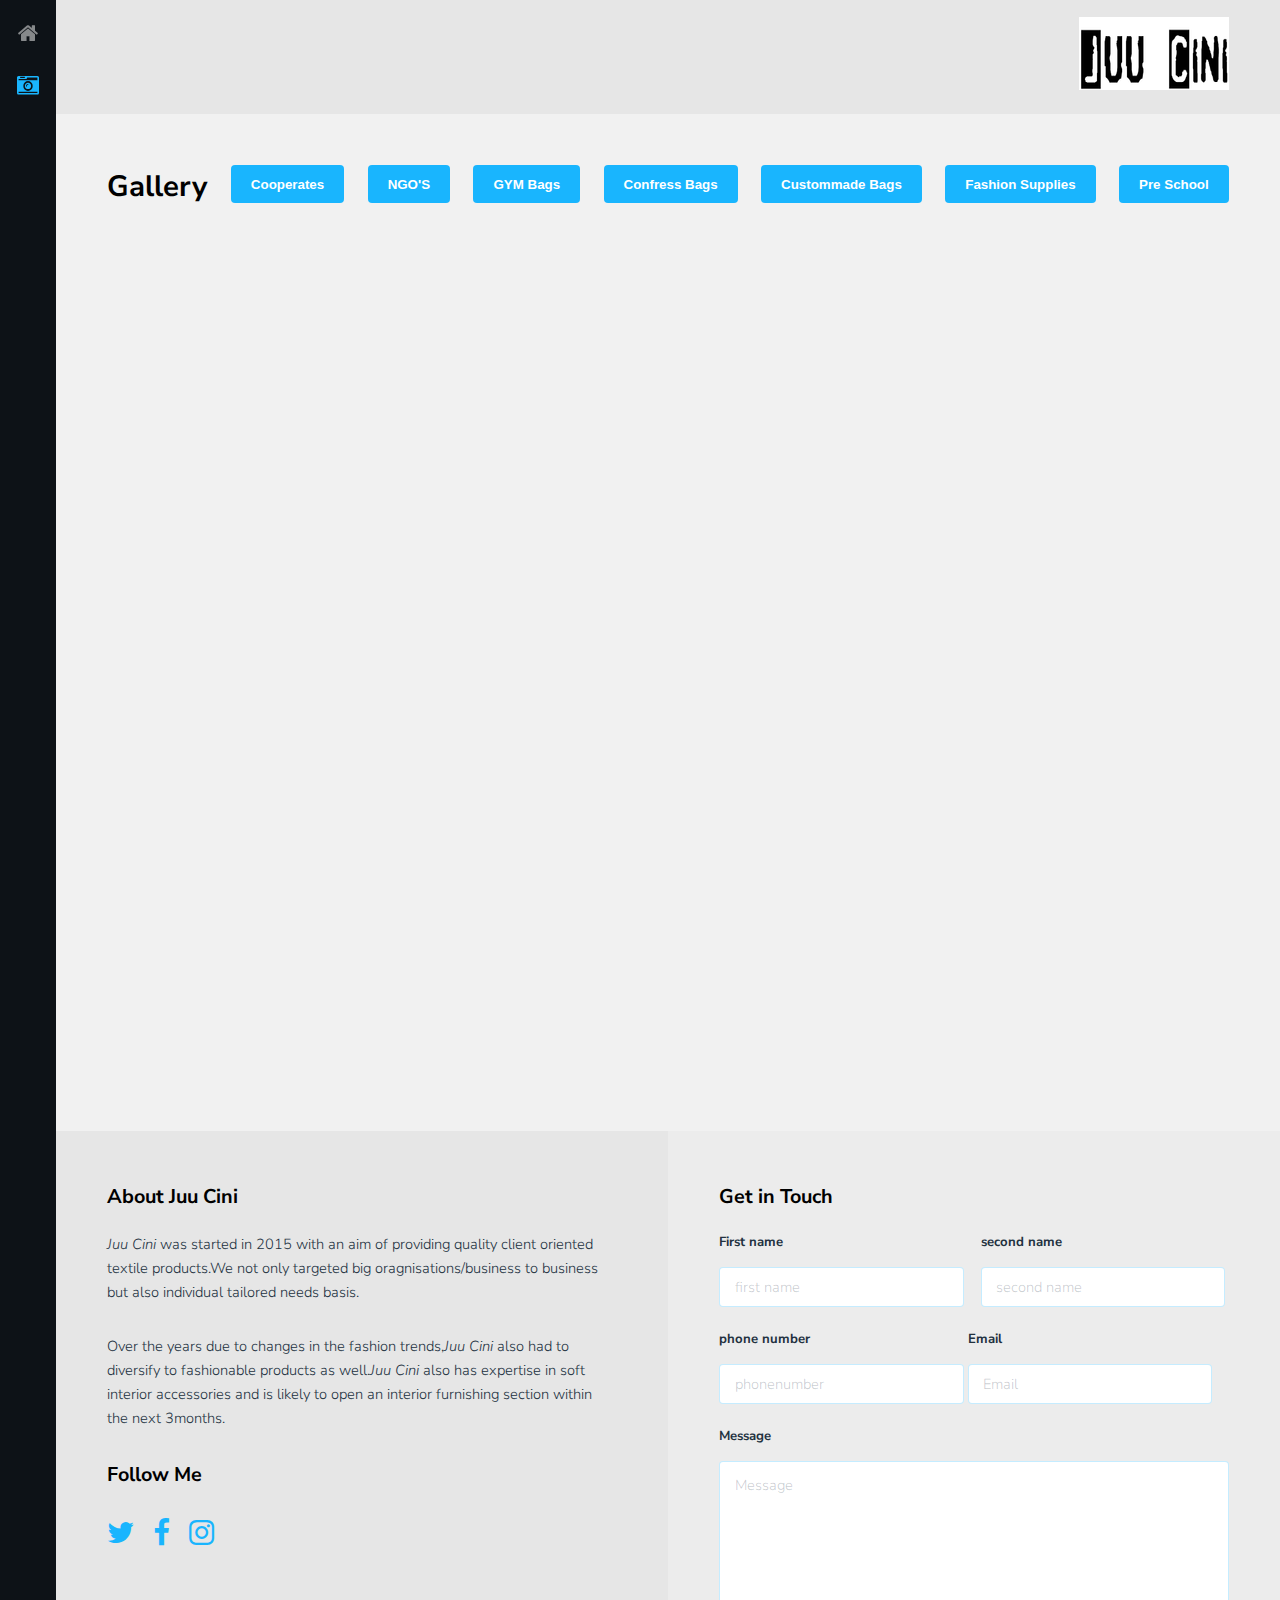
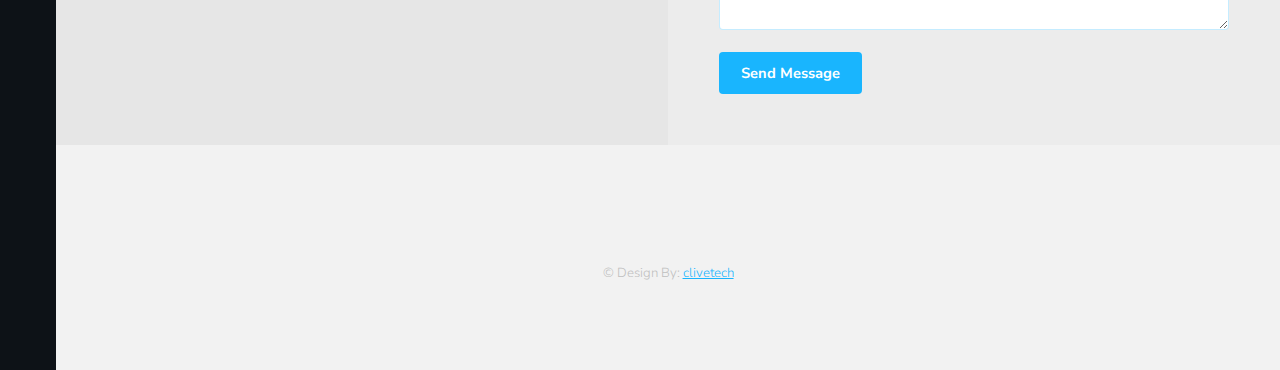
<file: juucini/gallery.html>
<!DOCTYPE HTML>
<html>
	<head>
		<title>Juu Cini</title>
		<meta charset="utf-8" />
		<meta name="viewport" content="width=device-width, initial-scale=1" />
		<link rel="stylesheet" href="assets/css/main.css" />

	</head>
	<body>
		<div class="page-wrap">

			<!-- Nav -->
				<nav id="nav">
					<ul>
						<li><a href="index.html"><span class="icon fa-home"></span></a></li>
						<li><a href="gallery.html" class="active"><span class="icon fa-camera-retro"></span></a></li>
						<!--<li><a href="generic.html"><span class="icon fa-file-text-o"></span></a></li>-->
					</ul>
				</nav>

			<!-- Main -->
				<section id="main">

					<!-- Header -->
						<header id="header">
							<div><img src="images/logo/logo.png"></div>

						</header>

					<!-- Gallery -->
						<section id="galleries">

							<!-- Photo Galleries -->
								<div class="gallery">

									<!-- Filters -->
										<header>
											<h1>Gallery</h1>
											<a href="coent.html" class="active"><button type="button" class="btn btn-primary">Cooperates</button></a>
											<a href="ngo.html" class="active"><button type="button" class="btn btn-primary">NGO'S</button></a>
											<a href="gym.html" class="active"><button type="button" class="btn btn-primary">GYM Bags</button></a>
											<a href="conf.html" class="active"><button type="button" class="btn btn-primary">Confress Bags</button></a>
											<a href="custom.html" class="active"><button type="button" class="btn btn-primary">Custommade Bags</button></a>
											<a href="fashion.html" class="active"><button type="button" class="btn btn-primary">Fashion Supplies</button></a>
											<a href="pre.html" class="active"><button type="button" class="btn btn-primary">Pre School</button></a>
											<!--<ul class="tabs">
												<li><a href="#" data-tag="all" class="button active">All</a></li>
												<li><a href="ngo.html" data-tag="NGO'S" class="button">People</a></li>
												<button type="button" class="btn btn-primary"><a href="ngo.html">Primary</a></button>
												<li><a href="#" data-tag="Gym Bags" class="button">Places</a></li>
												<li><a href="#" data-tag="thing" class="button">Things</a></li>
											</ul>-->
										</header>

										<div class="content">
											<div class="media all people">
												<a href="images/fulls/01.jpg"><img src="images/thumbs/01.jpg" alt="" title="This right here is a caption." /></a>
											</div>
											<div class="media all place">
												<a href="images/fulls/05.jpg"><img src="images/thumbs/05.jpg" alt="" title="This right here is a caption." /></a>
											</div>
											<div class="media all thing">
												<a href="images/fulls/09.jpg"><img src="images/thumbs/09.jpg" alt="" title="This right here is a caption." /></a>
											</div>
											<div class="media all people">
												<a href="images/fulls/02.jpg"><img src="images/thumbs/02.jpg" alt="" title="This right here is a caption." /></a>
											</div>
											<div class="media all place">
												<a href="images/fulls/06.jpg"><img src="images/thumbs/06.jpg" alt="" title="This right here is a caption." /></a>
											</div>
											<div class="media all thing">
												<a href="images/fulls/10.jpg"><img src="images/thumbs/10.jpg" alt="" title="This right here is a caption." /></a>
											</div>
											<div class="media all people">
												<a href="images/fulls/03.jpg"><img src="images/thumbs/03.jpg" alt="" title="This right here is a caption." /></a>
											</div>
											<div class="media all place">
												<a href="images/fulls/07.jpg"><img src="images/thumbs/07.jpg" alt="" title="This right here is a caption." /></a>
											</div>
											<div class="media all thing">
												<a href="images/fulls/11.jpg"><img src="images/thumbs/11.jpg" alt="" title="This right here is a caption." /></a>
											</div>
											<div class="media all people">
												<a href="images/fulls/04.jpg"><img src="images/thumbs/04.jpg" alt="" title="This right here is a caption." /></a>
											</div>
											<div class="media all place">
												<a href="images/fulls/08.jpg"><img src="images/thumbs/08.jpg" alt="" title="This right here is a caption." /></a>
											</div>
											<div class="media all thing">
												<a href="images/fulls/12.jpg"><img src="images/thumbs/12.jpg" alt="" title="This right here is a caption." /></a>
											</div>
										</div>
								</div>
						</section>

					<!-- Contact -->
						<section id="contact">
							<!-- Social -->
								<div class="social column">
									<h3>About Juu Cini</h3>
									<p><em>Juu Cini</em> was started in 2015 with an aim of providing quality client oriented textile products.We not only targeted big oragnisations/business to business but also individual tailored needs basis.</p>
									<p>Over the years due to changes in the fashion trends,<em>Juu Cini</em> also had to diversify to fashionable products as well.<em>Juu Cini</em> also has expertise in soft interior accessories and is likely to open an interior furnishing section within the next 3months.</p>
									<h3>Follow Me</h3>
									<ul class="icons">
										<li><a href="#" class="icon fa-twitter"><span class="label">Twitter</span></a></li>
										<li><a href="#" class="icon fa-facebook"><span class="label">Facebook</span></a></li>
										<li><a href="#" class="icon fa-instagram"><span class="label">Instagram</span></a></li>
									</ul>
								</div>

							<!-- Form -->
								<div class="column">
									<h3>Get in Touch</h3>
									<form action="mail.php" method="POST">
										<div class="field half first">
											<label for="name">First name</label>
											<input name="name" id="name" type="text" placeholder="first name">
										</div>
										<div class="field half">
											<label for="name">second name</label>
											<input name="name" id="name" type="text" placeholder="second name">
										</div>
										<div class="field half">
											<label for="name">phone number</label>
											<input name="tel" id="tel" type="tel" placeholder="phonenumber">
										</div>
										<div class="field half">
											<label for="email">Email</label>
											<input name="email" id="email" type="email" placeholder="Email">
										</div>
										<div class="field">
											<label for="message">Message</label>
											<textarea name="message" id="message" rows="6" placeholder="Message"></textarea>
										</div>
										<ul class="actions">
											<li><input value="Send Message" class="button" type="submit"></li>
										</ul>
									</form>
								</div>

						</section>

					<!-- Footer -->
						<footer id="footer">
							<footer id="footer">
							<div class="copyright">
								&copy; Design By: <a href="WWW.clivetech.com/">clivetech</a>
							</div>
						</footer>
						</footer>
				</section>
		</div>

		<!-- Scripts -->
			<script src="assets/js/jquery.min.js"></script>
			<script src="assets/js/jquery.poptrox.min.js"></script>
			<script src="assets/js/jquery.scrolly.min.js"></script>
			<script src="assets/js/skel.min.js"></script>
			<script src="assets/js/util.js"></script>
			<script src="assets/js/main.js"></script>

	</body>
</html>
</file>
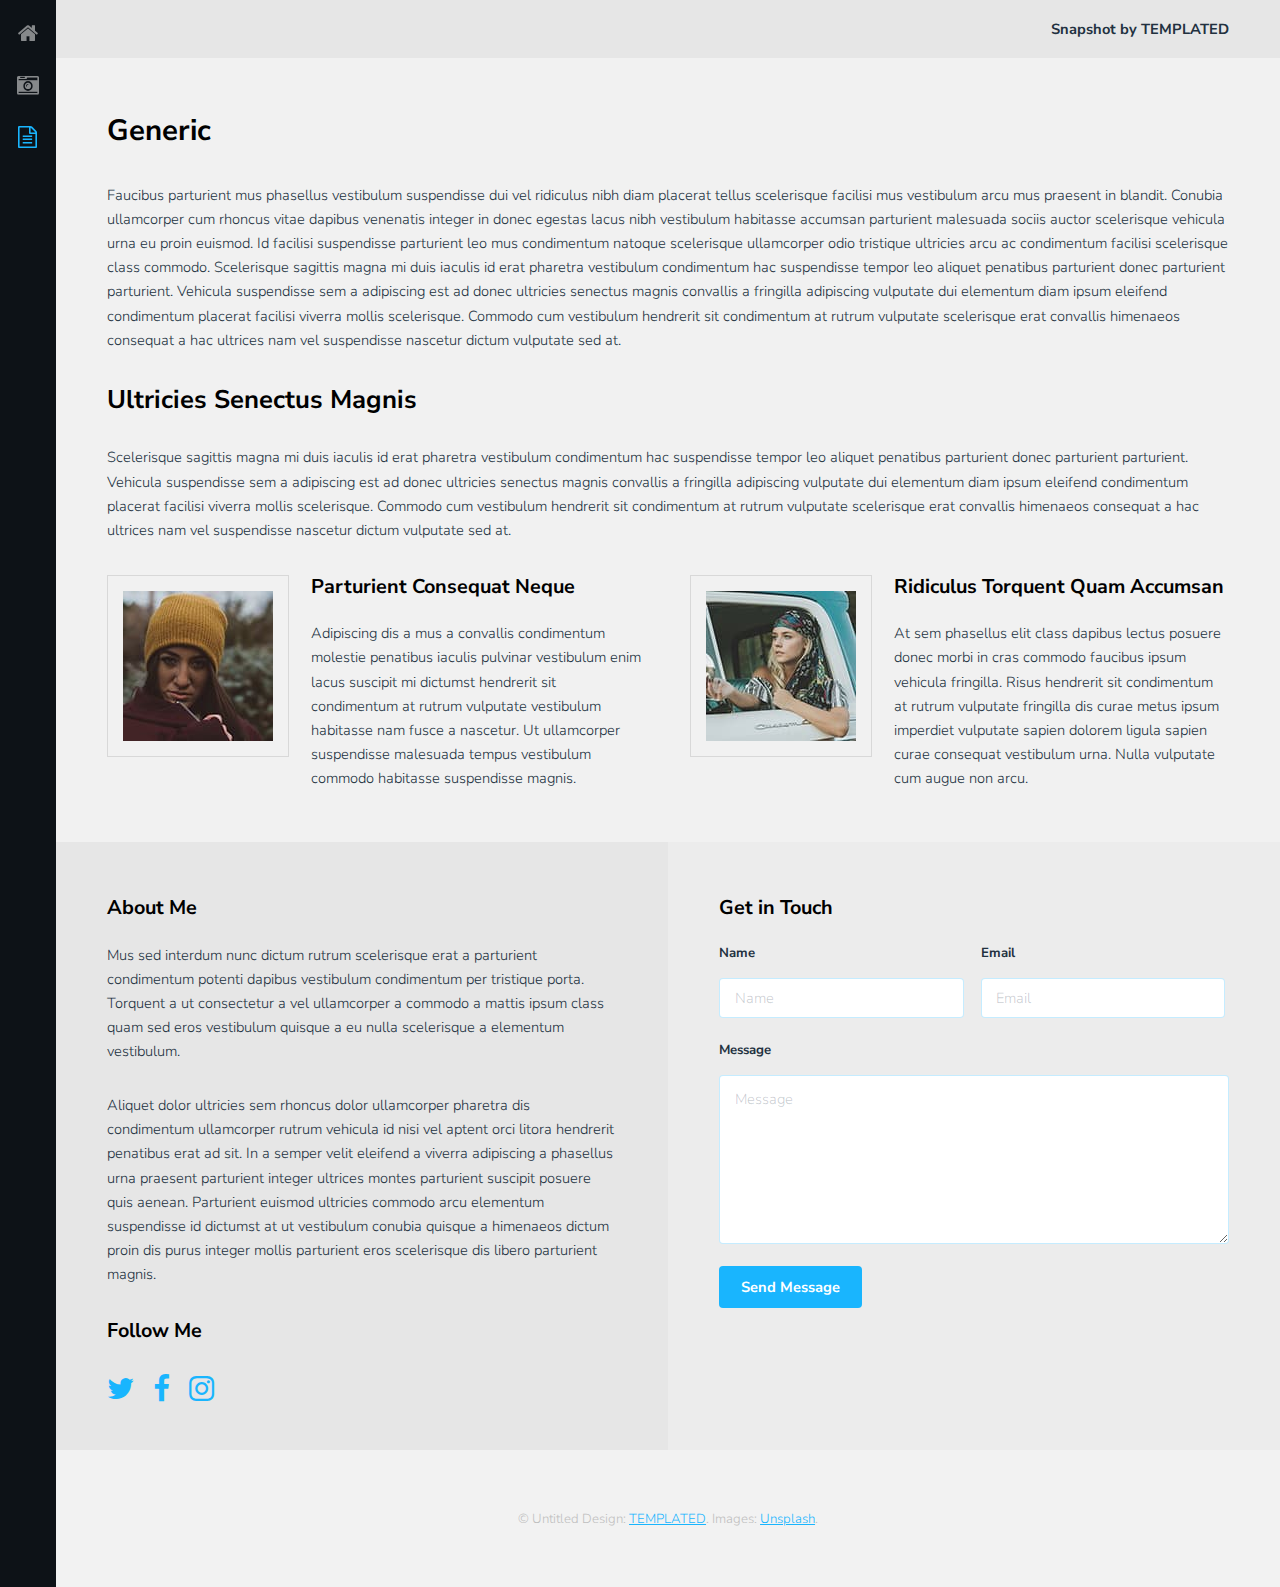
<file: juucini/generic.html>
<!DOCTYPE HTML>
<!--
	Snapshot by TEMPLATED
	templated.co @templatedco
	Released for free under the Creative Commons Attribution 3.0 license (templated.co/license)
-->
<html>
	<head>
		<title>Generic - Snapshot by TEMPLATED</title>
		<meta charset="utf-8" />
		<meta name="viewport" content="width=device-width, initial-scale=1" />
		<link rel="stylesheet" href="assets/css/main.css" />
	</head>
	<body>
		<div class="page-wrap">

			<!-- Nav -->
				<nav id="nav">
					<ul>
						<li><a href="index.html"><span class="icon fa-home"></span></a></li>
						<li><a href="gallery.html"><span class="icon fa-camera-retro"></span></a></li>
						<li><a href="generic.html" class="active"><span class="icon fa-file-text-o"></span></a></li>
					</ul>
				</nav>

			<!-- Main -->
				<section id="main">

					<!-- Header -->
						<header id="header">
							<div>Snapshot <span>by TEMPLATED</span></div>
						</header>

					<!-- Section -->
						<section>
							<div class="inner">
								<header>
									<h1>Generic</h1>
								</header>
								<p>Faucibus parturient mus phasellus vestibulum suspendisse dui vel ridiculus nibh diam placerat tellus scelerisque facilisi mus vestibulum arcu mus praesent in blandit. Conubia ullamcorper cum rhoncus vitae dapibus venenatis integer in donec egestas lacus nibh vestibulum habitasse accumsan parturient malesuada sociis auctor scelerisque vehicula urna eu proin euismod. Id facilisi suspendisse parturient leo mus condimentum natoque scelerisque ullamcorper odio tristique ultricies arcu ac condimentum facilisi scelerisque class commodo. Scelerisque sagittis magna mi duis iaculis id erat pharetra vestibulum condimentum hac suspendisse tempor leo aliquet penatibus parturient donec parturient parturient. Vehicula suspendisse sem a adipiscing est ad donec ultricies senectus magnis convallis a fringilla adipiscing vulputate dui elementum diam ipsum eleifend condimentum placerat facilisi viverra mollis scelerisque. Commodo cum vestibulum hendrerit sit condimentum at rutrum vulputate scelerisque erat convallis himenaeos consequat a hac ultrices nam vel suspendisse nascetur dictum vulputate sed at.</p>
								<h2>Ultricies Senectus Magnis</h2>
								<p>Scelerisque sagittis magna mi duis iaculis id erat pharetra vestibulum condimentum hac suspendisse tempor leo aliquet penatibus parturient donec parturient parturient. Vehicula suspendisse sem a adipiscing est ad donec ultricies senectus magnis convallis a fringilla adipiscing vulputate dui elementum diam ipsum eleifend condimentum placerat facilisi viverra mollis scelerisque. Commodo cum vestibulum hendrerit sit condimentum at rutrum vulputate scelerisque erat convallis himenaeos consequat a hac ultrices nam vel suspendisse nascetur dictum vulputate sed at.</p>
								<section class="columns double">
									<div class="column">
										<span class="image left special"><img src="images/pic01.jpg" alt="" /></span>
										<h3>Parturient Consequat Neque</h3>
										<p>
											Adipiscing dis a mus a convallis condimentum molestie penatibus iaculis pulvinar vestibulum enim lacus suscipit mi dictumst hendrerit sit condimentum at rutrum vulputate vestibulum habitasse nam fusce a nascetur. Ut ullamcorper suspendisse malesuada tempus vestibulum commodo habitasse suspendisse magnis.
										</p>
									</div>
									<div class="column">
										<span class="image left special"><img src="images/pic02.jpg" alt="" /></span>
										<h3>Ridiculus Torquent Quam Accumsan</h3>
										<p>
											At sem phasellus elit class dapibus lectus posuere donec morbi in cras commodo faucibus ipsum vehicula fringilla. Risus hendrerit sit condimentum at rutrum vulputate fringilla dis curae metus ipsum imperdiet vulputate sapien dolorem ligula sapien curae consequat vestibulum urna. Nulla vulputate cum augue non arcu.
										</p>
									</div>
								</section>
							</div>
						</section>

					<!-- Contact -->
						<section id="contact">
							<!-- Social -->
								<div class="social column">
									<h3>About Me</h3>
									<p>Mus sed interdum nunc dictum rutrum scelerisque erat a parturient condimentum potenti dapibus vestibulum condimentum per tristique porta. Torquent a ut consectetur a vel ullamcorper a commodo a mattis ipsum class quam sed eros vestibulum quisque a eu nulla scelerisque a elementum vestibulum.</p>
									<p>Aliquet dolor ultricies sem rhoncus dolor ullamcorper pharetra dis condimentum ullamcorper rutrum vehicula id nisi vel aptent orci litora hendrerit penatibus erat ad sit. In a semper velit eleifend a viverra adipiscing a phasellus urna praesent parturient integer ultrices montes parturient suscipit posuere quis aenean. Parturient euismod ultricies commodo arcu elementum suspendisse id dictumst at ut vestibulum conubia quisque a himenaeos dictum proin dis purus integer mollis parturient eros scelerisque dis libero parturient magnis.</p>
									<h3>Follow Me</h3>
									<ul class="icons">
										<li><a href="#" class="icon fa-twitter"><span class="label">Twitter</span></a></li>
										<li><a href="#" class="icon fa-facebook"><span class="label">Facebook</span></a></li>
										<li><a href="#" class="icon fa-instagram"><span class="label">Instagram</span></a></li>
									</ul>
								</div>

							<!-- Form -->
								<div class="column">
									<h3>Get in Touch</h3>
									<form action="#" method="post">
										<div class="field half first">
											<label for="name">Name</label>
											<input name="name" id="name" type="text" placeholder="Name">
										</div>
										<div class="field half">
											<label for="email">Email</label>
											<input name="email" id="email" type="email" placeholder="Email">
										</div>
										<div class="field">
											<label for="message">Message</label>
											<textarea name="message" id="message" rows="6" placeholder="Message"></textarea>
										</div>
										<ul class="actions">
											<li><input value="Send Message" class="button" type="submit"></li>
										</ul>
									</form>
								</div>

						</section>

					<!-- Footer -->
						<footer id="footer">
							<div class="copyright">
								&copy; Untitled Design: <a href="https://templated.co/">TEMPLATED</a>. Images: <a href="https://unsplash.com/">Unsplash</a>.
							</div>
						</footer>
				</section>
		</div>

		<!-- Scripts -->
			<script src="assets/js/jquery.min.js"></script>
			<script src="assets/js/jquery.poptrox.min.js"></script>
			<script src="assets/js/jquery.scrolly.min.js"></script>
			<script src="assets/js/skel.min.js"></script>
			<script src="assets/js/util.js"></script>
			<script src="assets/js/main.js"></script>

	</body>
</html>
</file>
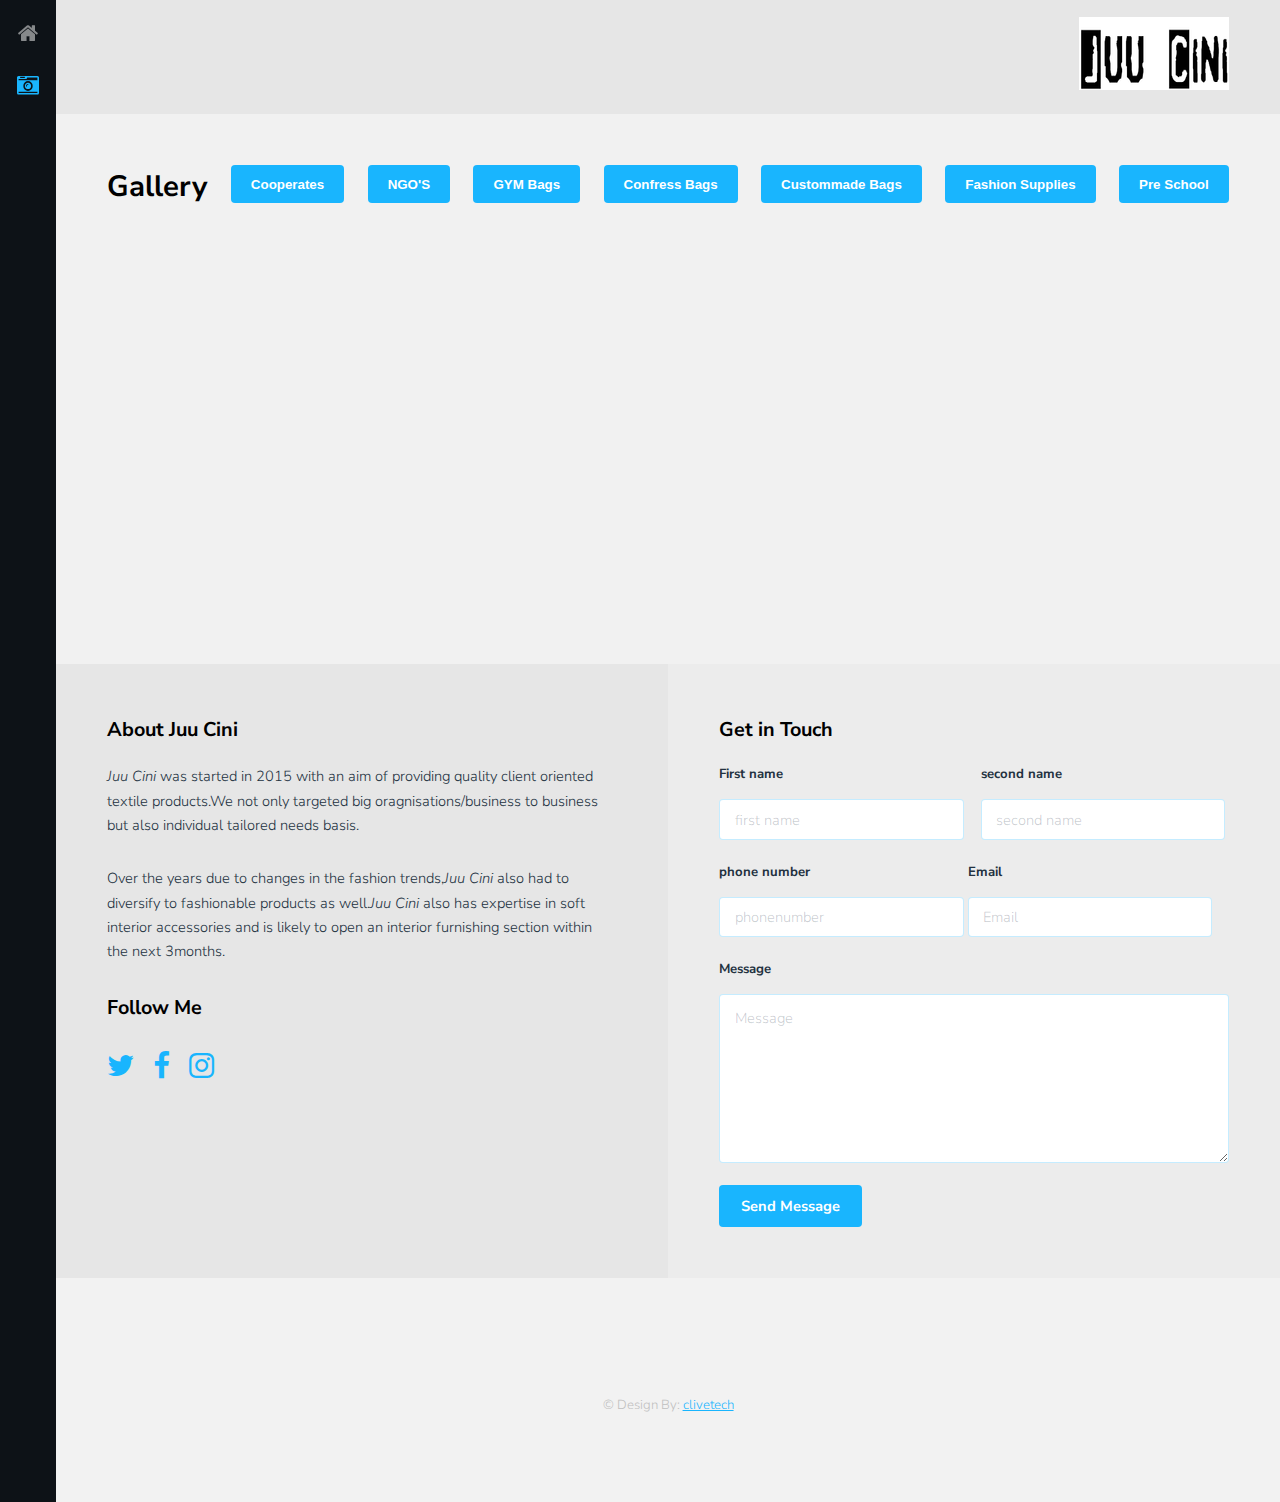
<file: juucini/gym.html>
<!DOCTYPE HTML>
<html>
	<head>
		<title>Juu Cini</title>
		<meta charset="utf-8" />
		<meta name="viewport" content="width=device-width, initial-scale=1" />
		<link rel="stylesheet" href="assets/css/main.css" />
	</head>
	<body>
		<div class="page-wrap">

			<!-- Nav -->
				<nav id="nav">
					<ul>
						<li><a href="index.html"><span class="icon fa-home"></span></a></li>
						<li><a href="gallery.html" class="active"><span class="icon fa-camera-retro"></span></a></li>
						<!--<li><a href="generic.html"><span class="icon fa-file-text-o"></span></a></li>-->
					</ul>
				</nav>

			<!-- Main -->
				<section id="main">

					<!-- Header -->
						<header id="header">
							<div><img src="images/logo/logo.png"></div>

						</header>

					<!-- Gallery -->
						<section id="galleries">

							<!-- Photo Galleries -->
								<div class="gallery">

									<!-- Filters -->
										<header>
											<h1>Gallery</h1>
											<a href="coent.html" class="active"><button type="button" class="btn btn-primary">Cooperates</button></a>
											<a href="ngo.html" class="active"><button type="button" class="btn btn-primary">NGO'S</button></a>
											<a href="gym.html" class="active"><button type="button" class="btn btn-primary">GYM Bags</button></a>
											<a href="conf.html" class="active"><button type="button" class="btn btn-primary">Confress Bags</button></a>
											<a href="custom.html" class="active"><button type="button" class="btn btn-primary">Custommade Bags</button></a>
											<a href="fashion.html" class="active"><button type="button" class="btn btn-primary">Fashion Supplies</button></a>
											<a href="pre.html" class="active"><button type="button" class="btn btn-primary">Pre School</button></a>
										</header>

										<div class="content">
											<div class="media all people">
												<a href="images/pre3/1.jpg"><img src="images/pre3/01.jpg" alt="" title="Gym Bags" /></a>
											</div>
											<div class="media all place">
												<a href="images/pre3/2.jpg"><img src="images/pre3/02.jpg" alt="" title="Gym Bags" /></a>
											</div>
											<div class="media all thing">
												<a href="images/pre3/3.jpg"><img src="images/pre3/3.jpg" alt="" title="Gym Bags" /></a>
											</div>
										</div>
								</div>
						</section>

					<!-- Contact -->
						<section id="contact">
							<!-- Social -->
								<div class="social column">
									<h3>About Juu Cini</h3>
									<p><em>Juu Cini</em> was started in 2015 with an aim of providing quality client oriented textile products.We not only targeted big oragnisations/business to business but also individual tailored needs basis.</p>
									<p>Over the years due to changes in the fashion trends,<em>Juu Cini</em> also had to diversify to fashionable products as well.<em>Juu Cini</em> also has expertise in soft interior accessories and is likely to open an interior furnishing section within the next 3months.</p>
									<h3>Follow Me</h3>
									<ul class="icons">
										<li><a href="#" class="icon fa-twitter"><span class="label">Twitter</span></a></li>
										<li><a href="https://www.facebook.com/juucini254/" class="icon fa-facebook"><span class="label">Facebook</span></a></li>
										<li><a href="https://www.instagram.com/juucini_ke/" class="icon fa-instagram"><span class="label">Instagram</span></a></li>
									</ul>
								</div>

							<!-- Form -->
								<div class="column">
									<h3>Get in Touch</h3>
									<form action="mail.php" method="POST">
										<div class="field half first">
											<label for="name">First name</label>
											<input name="name" id="name" type="text" placeholder="first name">
										</div>
										<div class="field half">
											<label for="name">second name</label>
											<input name="name" id="name" type="text" placeholder="second name">
										</div>
										<div class="field half">
											<label for="name">phone number</label>
											<input name="tel" id="tel" type="tel" placeholder="phonenumber">
										</div>
										<div class="field half">
											<label for="email">Email</label>
											<input name="email" id="email" type="email" placeholder="Email">
										</div>
										<div class="field">
											<label for="message">Message</label>
											<textarea name="message" id="message" rows="6" placeholder="Message"></textarea>
										</div>
										<ul class="actions">
											<li><input value="Send Message" class="button" type="submit"></li>
										</ul>
									</form>
								</div>

						</section>

					<!-- Footer -->
						<footer id="footer">
							<footer id="footer">
							<div class="copyright">
								&copy; Design By: <a href="WWW.clivetech.com/">clivetech</a>
							</div>
						</footer>
						</footer>
				</section>
		</div>

		<!-- Scripts -->
			<script src="assets/js/jquery.min.js"></script>
			<script src="assets/js/jquery.poptrox.min.js"></script>
			<script src="assets/js/jquery.scrolly.min.js"></script>
			<script src="assets/js/skel.min.js"></script>
			<script src="assets/js/util.js"></script>
			<script src="assets/js/main.js"></script>

	</body>
</html>
</file>
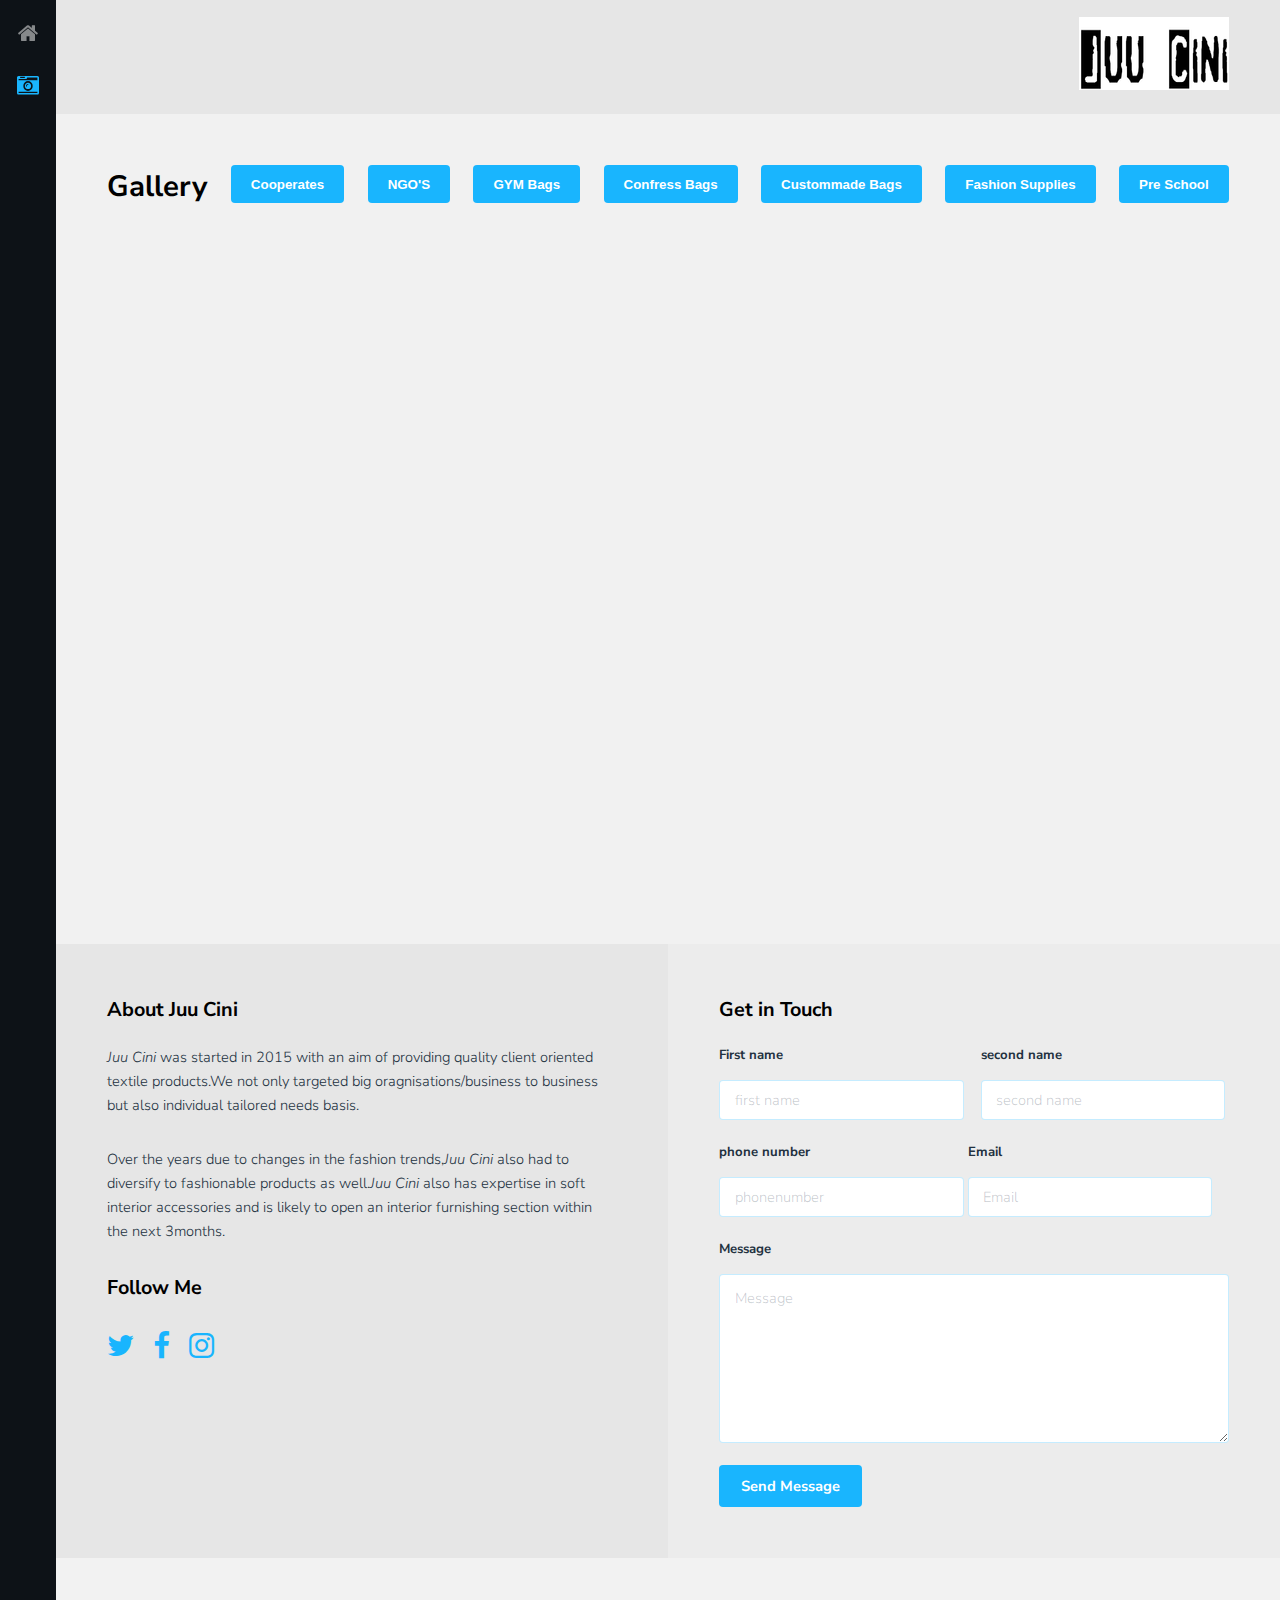
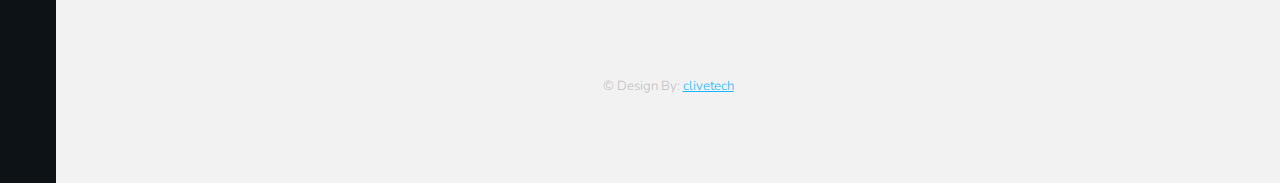
<file: juucini/ngo.html>
<!DOCTYPE HTML>
<html>
	<head>
		<title>Juu Cini</title>
		<meta charset="utf-8" />
		<meta name="viewport" content="width=device-width, initial-scale=1" />
		<link rel="stylesheet" href="assets/css/main.css" />
	</head>
	<body>
		<div class="page-wrap">

			<!-- Nav -->
				<nav id="nav">
					<ul>
						<li><a href="index.html"><span class="icon fa-home"></span></a></li>
						<li><a href="coent.html" class="active"><span class="icon fa-camera-retro"></span></a></li>
						<!--<li><a href="generic.html"><span class="icon fa-file-text-o"></span></a></li>-->
					</ul>
				</nav>

			<!-- Main -->
				<section id="main">

					<!-- Header -->
						<header id="header">
							<div><img src="images/logo/logo.png"></div>

						</header>

					<!-- Gallery -->
						<section id="galleries">

							<!-- Photo Galleries -->
								<div class="gallery">

									<!-- Filters -->
										<header>
											<h1>Gallery</h1>
											<a href="coent.html" class="active"><button type="button" class="btn btn-primary">Cooperates</button></a>
											<a href="ngo.html" class="active"><button type="button" class="btn btn-primary">NGO'S</button></a>
											<a href="gym.html" class="active"><button type="button" class="btn btn-primary">GYM Bags</button></a>
											<a href="conf.html" class="active"><button type="button" class="btn btn-primary">Confress Bags</button></a>
											<a href="custom.html" class="active"><button type="button" class="btn btn-primary">Custommade Bags</button></a>
											<a href="fashion.html" class="active"><button type="button" class="btn btn-primary">Fashion Supplies</button></a>
											<a href="Pre.html" class="active"><button type="button" class="btn btn-primary">Pre School</button></a>
										</header>

										<div class="content">
											<div class="media all people">
												<a href="images/ngo/1.jpg"><img src="images/ngo/01.jpg" alt="" title="NGO'S Custom Bags" /></a>
											</div>
											<div class="media all place">
												<a href="images/ngo/2.jpg"><img src="images/ngo/02.jpg" alt="" title="NGO'S Custom Bags" /></a>
											</div>
											<div class="media all thing">
												<a href="images/ngo/3.jpg"><img src="images/ngo/3.jpg" alt="" title="NGO'S Custom Bags" /></a>
											</div>
											<div class="media all people">
												<a href="images/ngo/4.jpg"><img src="images/ngo/04.jpg" alt="" title="NGO'S Custom Bags" /></a>
											</div>
											<div class="media all place">
												<a href="images/ngo/5.jpg"><img src="images/ngo/05.jpg" alt="" title="NGO'S Custom Bags" /></a>
											</div>
											<div class="media all thing">
												<a href="images/ngo/6.jpg"><img src="images/ngo/06.jpg" alt="" title="NGO'S Custom Bags" /></a>
											</div>
											<div class="media all people">
												<a href="images/ngo/7.jpg"><img src="images/ngo/07.jpg" alt="" title="NGO'S Custom Bags" /></a>
											</div>
										</div>
								</div>
						</section>

					<!-- Contact -->
						<section id="contact">
							<!-- Social -->
								<div class="social column">
									<h3>About Juu Cini</h3>
									<p><em>Juu Cini</em> was started in 2015 with an aim of providing quality client oriented textile products.We not only targeted big oragnisations/business to business but also individual tailored needs basis.</p>
									<p>Over the years due to changes in the fashion trends,<em>Juu Cini</em> also had to diversify to fashionable products as well.<em>Juu Cini</em> also has expertise in soft interior accessories and is likely to open an interior furnishing section within the next 3months.</p>
									<h3>Follow Me</h3>
									<ul class="icons">
										<li><a href="#" class="icon fa-twitter"><span class="label">Twitter</span></a></li>
										<li><a href="https://www.facebook.com/juucini254/" class="icon fa-facebook"><span class="label">Facebook</span></a></li>
										<li><a href="https://www.instagram.com/juucini_ke/" class="icon fa-instagram"><span class="label">Instagram</span></a></li>
									</ul>
								</div>

							<!-- Form -->
								<div class="column">
									<h3>Get in Touch</h3>
									<form action="mail.php" method="POST">
										<div class="field half first">
											<label for="name">First name</label>
											<input name="name" id="name" type="text" placeholder="first name">
										</div>
										<div class="field half">
											<label for="name">second name</label>
											<input name="name" id="name" type="text" placeholder="second name">
										</div>
										<div class="field half">
											<label for="name">phone number</label>
											<input name="tel" id="tel" type="tel" placeholder="phonenumber">
										</div>
										<div class="field half">
											<label for="email">Email</label>
											<input name="email" id="email" type="email" placeholder="Email">
										</div>
										<div class="field">
											<label for="message">Message</label>
											<textarea name="message" id="message" rows="6" placeholder="Message"></textarea>
										</div>
										<ul class="actions">
											<li><input value="Send Message" class="button" type="submit"></li>
										</ul>
									</form>
								</div>

						</section>

					<!-- Footer -->
						<footer id="footer">
							<footer id="footer">
							<div class="copyright">
								&copy; Design By: <a href="WWW.clivetech.com/">clivetech</a>
							</div>
						</footer>
						</footer>
				</section>
		</div>

		<!-- Scripts -->
			<script src="assets/js/jquery.min.js"></script>
			<script src="assets/js/jquery.poptrox.min.js"></script>
			<script src="assets/js/jquery.scrolly.min.js"></script>
			<script src="assets/js/skel.min.js"></script>
			<script src="assets/js/util.js"></script>
			<script src="assets/js/main.js"></script>

	</body>
</html>
</file>
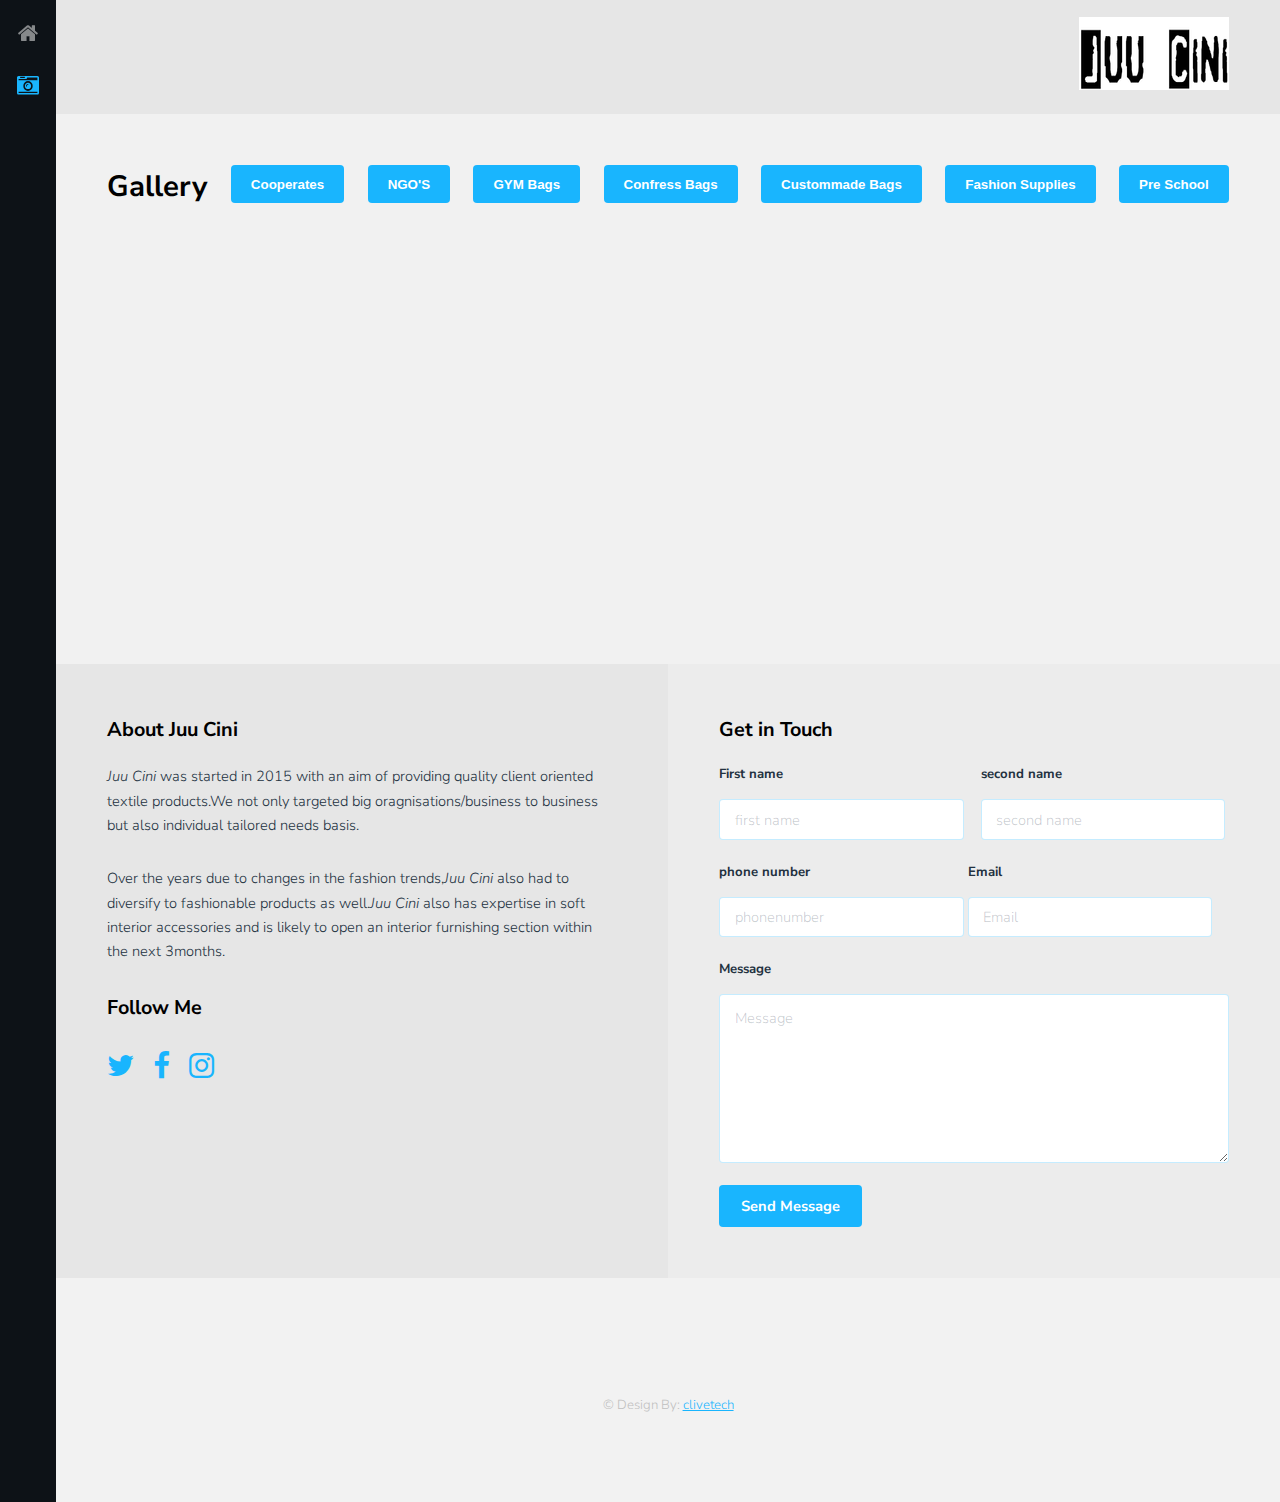
<file: juucini/pre.html>
<!DOCTYPE HTML>
<html>
	<head>
		<title>Juu Cini</title>
		<meta charset="utf-8" />
		<meta name="viewport" content="width=device-width, initial-scale=1" />
		<link rel="stylesheet" href="assets/css/main.css" />
	</head>
	<body>
		<div class="page-wrap">

			<!-- Nav -->
				<nav id="nav">
					<ul>
						<li><a href="index.html"><span class="icon fa-home"></span></a></li>
						<li><a href="conent.html" class="active"><span class="icon fa-camera-retro"></span></a></li>
						<!--<li><a href="generic.html"><span class="icon fa-file-text-o"></span></a></li>-->
					</ul>
				</nav>

			<!-- Main -->
				<section id="main">

					<!-- Header -->
						<header id="header">
							<div><img src="images/logo/logo.png"></div>

						</header>

					<!-- Gallery -->
						<section id="galleries">

							<!-- Photo Galleries -->
								<div class="gallery">

									<!-- Filters -->
										<header>
											<h1>Gallery</h1>
											<a href="coent.html" class="active"><button type="button" class="btn btn-primary">Cooperates</button></a>
											<a href="ngo.html" class="active"><button type="button" class="btn btn-primary">NGO'S</button></a>
											<a href="gym.html" class="active"><button type="button" class="btn btn-primary">GYM Bags</button></a>
											<a href="conf.html" class="active"><button type="button" class="btn btn-primary">Confress Bags</button></a>
											<a href="custom.html" class="active"><button type="button" class="btn btn-primary">Custommade Bags</button></a>
											<a href="fashion.html" class="active"><button type="button" class="btn btn-primary">Fashion Supplies</button></a>
											<a href="pre.html" class="active"><button type="button" class="btn btn-primary">Pre School</button></a>
										</header>

										<div class="content">
											<div class="media all people">
												<a href="images/pre/1.jpg"><img src="images/pre/01.jpg" alt="" title="Pre School/High School.Academic Supplies" /></a>
											</div>
											<div class="media all place">
												<a href="images/pre/2.jpg"><img src="images/pre/02.jpg" alt="" title="Pre School/High School.Academic Supplies" /></a>
											</div>
											<div class="media all thing">
												<a href="images/pre/3.jpg"><img src="images/pre/3.jpg" alt="" title="Pre School/High School.Academic Supplies" /></a>
											</div>
										</div>
								</div>
						</section>

					<!-- Contact -->
						<section id="contact">
							<!-- Social -->
								<div class="social column">
									<h3>About Juu Cini</h3>
									<p><em>Juu Cini</em> was started in 2015 with an aim of providing quality client oriented textile products.We not only targeted big oragnisations/business to business but also individual tailored needs basis.</p>
									<p>Over the years due to changes in the fashion trends,<em>Juu Cini</em> also had to diversify to fashionable products as well.<em>Juu Cini</em> also has expertise in soft interior accessories and is likely to open an interior furnishing section within the next 3months.</p>
									<h3>Follow Me</h3>
									<ul class="icons">
										<li><a href="#" class="icon fa-twitter"><span class="label">Twitter</span></a></li>
										<li><a href="https://www.facebook.com/juucini254/" class="icon fa-facebook"><span class="label">Facebook</span></a></li>
										<li><a href="https://www.instagram.com/juucini_ke/" class="icon fa-instagram"><span class="label">Instagram</span></a></li>
									</ul>
								</div>

							<!-- Form -->
								<div class="column">
									<h3>Get in Touch</h3>
									<form action="mail.php" method="POST">
										<div class="field half first">
											<label for="name">First name</label>
											<input name="name" id="name" type="text" placeholder="first name">
										</div>
										<div class="field half">
											<label for="name">second name</label>
											<input name="name" id="name" type="text" placeholder="second name">
										</div>
										<div class="field half">
											<label for="name">phone number</label>
											<input name="tel" id="tel" type="tel" placeholder="phonenumber">
										</div>
										<div class="field half">
											<label for="email">Email</label>
											<input name="email" id="email" type="email" placeholder="Email">
										</div>
										<div class="field">
											<label for="message">Message</label>
											<textarea name="message" id="message" rows="6" placeholder="Message"></textarea>
										</div>
										<ul class="actions">
											<li><input value="Send Message" class="button" type="submit"></li>
										</ul>
									</form>
								</div>

						</section>

					<!-- Footer -->
						<footer id="footer">
							<footer id="footer">
							<div class="copyright">
								&copy; Design By: <a href="WWW.clivetech.com/">clivetech</a>
							</div>
						</footer>
						</footer>
				</section>
		</div>

		<!-- Scripts -->
			<script src="assets/js/jquery.min.js"></script>
			<script src="assets/js/jquery.poptrox.min.js"></script>
			<script src="assets/js/jquery.scrolly.min.js"></script>
			<script src="assets/js/skel.min.js"></script>
			<script src="assets/js/util.js"></script>
			<script src="assets/js/main.js"></script>

	</body>
</html>
</file>
<file: juucini/assets/css/main.css>
@import url(font-awesome.min.css);
@import url("https://fonts.googleapis.com/css?family=Nunito+Sans:300,400,600");

/*
	Snapshot by TEMPLATED
	templated.co @templatedco
	Released for free under the Creative Commons Attribution 3.0 license (templated.co/license)
*/

/* Reset */

	html, body, div, span, applet, object, iframe, h1, h2, h3, h4, h5, h6, p, blockquote, pre, a, abbr, acronym, address, big, cite, code, del, dfn, em, img, ins, kbd, q, s, samp, small, strike, strong, sub, sup, tt, var, b, u, i, center, dl, dt, dd, ol, ul, li, fieldset, form, label, legend, table, caption, tbody, tfoot, thead, tr, th, td, article, aside, canvas, details, embed, figure, figcaption, footer, header, hgroup, menu, nav, output, ruby, section, summary, time, mark, audio, video {
		margin: 0;
		padding: 0;
		border: 0;
		font-size: 100%;
		font: inherit;
		vertical-align: baseline;
	}

	article, aside, details, figcaption, figure, footer, header, hgroup, menu, nav, section {
		display: block;
	}

	body {
		line-height: 1;
	}

	ol, ul {
		list-style: none;
	}

	blockquote, q {
		quotes: none;
	}

	blockquote:before, blockquote:after, q:before, q:after {
		content: '';
		content: none;
	}

	table {
		border-collapse: collapse;
		border-spacing: 0;
	}

	body {
		-webkit-text-size-adjust: none;
	}

/* Box Model */

	*, *:before, *:after {
		-moz-box-sizing: border-box;
		-webkit-box-sizing: border-box;
		box-sizing: border-box;
	}

/* Basic */

	@-ms-viewport {
		width: device-width;
	}

	body {
		-ms-overflow-style: scrollbar;
	}

	@media screen and (max-width: 480px) {

		html, body {
			min-width: 320px;
		}

	}

	body {
		background: #fff;
	}

		body.is-loading *, body.is-loading *:before, body.is-loading *:after {
			-moz-animation: none !important;
			-webkit-animation: none !important;
			-ms-animation: none !important;
			animation: none !important;
			-moz-transition: none !important;
			-webkit-transition: none !important;
			-ms-transition: none !important;
			transition: none !important;
		}

/* Type */

	body {
		background-color: #fff;
		color: #22313F;
	}

	body, input, select, textarea {
		font-family: "Nunito Sans", Arial, Helvetica, sans-serif;
		font-size: 13pt;
		font-weight: 300;
		line-height: 1.65;
	}

		@media screen and (max-width: 1680px) {

			body, input, select, textarea {
				font-size: 11pt;
			}

		}

		@media screen and (max-width: 1280px) {

			body, input, select, textarea {
				font-size: 11pt;
			}

		}

		@media screen and (max-width: 980px) {

			body, input, select, textarea {
				font-size: 11pt;
			}

		}

		@media screen and (max-width: 736px) {

			body, input, select, textarea {
				font-size: 12pt;
			}

		}

		@media screen and (max-width: 480px) {

			body, input, select, textarea {
				font-size: 12pt;
			}

		}

	a {
		text-decoration: underline;
		color: #19B5FE;
	}

		a:hover {
			text-decoration: none;
			color: #019be3;
		}

	strong, b {
		font-weight: 700;
	}

	em, i {
		font-style: italic;
	}

	p {
		margin: 0 0 2em 0;
	}

	h1, h2, h3, h4, h5, h6 {
		font-weight: 700;
		line-height: 1.5;
		margin: 0 0 1em 0;
		color: #000;
	}

		h1 a, h2 a, h3 a, h4 a, h5 a, h6 a {
			color: inherit;
			text-decoration: none;
		}

	h1 {
		font-size: 2em;
	}

		@media screen and (max-width: 480px) {

			h1 {
				font-size: 1.5em;
			}

		}

	h2 {
		font-size: 1.75em;
	}

		@media screen and (max-width: 480px) {

			h2 {
				font-size: 1.4em;
			}

		}

	h3 {
		font-size: 1.35em;
	}

	h4 {
		font-size: 1.1em;
	}

	h5 {
		font-size: 0.9em;
	}

	h6 {
		font-size: 0.7em;
	}

	sub {
		font-size: 0.8em;
		position: relative;
		top: 0.5em;
	}

	sup {
		font-size: 0.8em;
		position: relative;
		top: -0.5em;
	}

	blockquote {
		border-left: solid 4px;
		font-style: italic;
		margin: 0 0 2em 0;
		padding: 0.5em 0 0.5em 2em;
	}

	code {
		border-radius: 4px;
		border: solid 1px;
		font-family: "Courier New", monospace;
		font-size: 0.9em;
		margin: 0 0.25em;
		padding: 0.25em 0.65em;
	}

	pre {
		-webkit-overflow-scrolling: touch;
		font-family: "Courier New", monospace;
		font-size: 0.9em;
		margin: 0 0 2em 0;
	}

		pre code {
			display: block;
			line-height: 1.75;
			padding: 1em 1.5em;
			overflow-x: auto;
		}

	hr {
		border: 0;
		border-bottom: solid 1px;
		margin: 2em 0;
	}

		hr.major {
			margin: 3em 0;
		}

	.align-left {
		text-align: left;
	}

	.align-center {
		text-align: center;
	}

	.align-right {
		text-align: right;
	}

/* Box */

	.box {
		border-radius: 4px;
		border: solid 1px rgba(144, 144, 144, 0.25);
		margin-bottom: 2em;
		padding: 1.5em;
	}

		.box > :last-child,
		.box > :last-child > :last-child,
		.box > :last-child > :last-child > :last-child {
			margin-bottom: 0;
		}

		.box.alt {
			border: 0;
			border-radius: 0;
			padding: 0;
		}

/* Button */

	input[type="submit"],
	input[type="reset"],
	input[type="button"],
	button,
	.button {
		-moz-appearance: none;
		-webkit-appearance: none;
		-ms-appearance: none;
		appearance: none;
		-moz-transition: background-color 0.2s ease-in-out, color 0.2s ease-in-out;
		-webkit-transition: background-color 0.2s ease-in-out, color 0.2s ease-in-out;
		-ms-transition: background-color 0.2s ease-in-out, color 0.2s ease-in-out;
		transition: background-color 0.2s ease-in-out, color 0.2s ease-in-out;
		background: #19B5FE;
		color: #FFF;
		border-radius: 4px;
		border: 0;
		cursor: pointer;
		display: inline-block;
		font-weight: 700;
		height: 2.85em;
		line-height: 2.95em;
		padding: 0 1.5em;
		text-align: center;
		text-decoration: none;
		white-space: nowrap;
	}

		input[type="submit"].active,
		input[type="reset"].active,
		input[type="button"].active,
		button.active,
		.button.active {
			color: #FFF;
			background: #22313F;
		}

			input[type="submit"].active:hover,
			input[type="reset"].active:hover,
			input[type="button"].active:hover,
			button.active:hover,
			.button.active:hover {
				color: #FFF;
				background: #22313F;
			}

		input[type="submit"]:hover,
		input[type="reset"]:hover,
		input[type="button"]:hover,
		button:hover,
		.button:hover {
			color: #FFF;
			background: #019be3;
		}

		input[type="submit"].alt,
		input[type="reset"].alt,
		input[type="button"].alt,
		button.alt,
		.button.alt {
			background: none;
			box-shadow: 0 0 0 2px rgba(144, 144, 144, 0.25);
		}

			input[type="submit"].alt:hover,
			input[type="reset"].alt:hover,
			input[type="button"].alt:hover,
			button.alt:hover,
			.button.alt:hover {
				background: rgba(144, 144, 144, 0.075);
				box-shadow: 0 0 0 2px rgba(144, 144, 144, 0.25);
			}

		input[type="submit"].icon,
		input[type="reset"].icon,
		input[type="button"].icon,
		button.icon,
		.button.icon {
			padding-left: 1.35em;
		}

			input[type="submit"].icon:before,
			input[type="reset"].icon:before,
			input[type="button"].icon:before,
			button.icon:before,
			.button.icon:before {
				margin-right: 0.5em;
			}

		input[type="submit"].fit,
		input[type="reset"].fit,
		input[type="button"].fit,
		button.fit,
		.button.fit {
			display: block;
			margin: 0 0 1em 0;
			width: 100%;
		}

		input[type="submit"].small,
		input[type="reset"].small,
		input[type="button"].small,
		button.small,
		.button.small {
			font-size: 0.8em;
		}

		input[type="submit"].big,
		input[type="reset"].big,
		input[type="button"].big,
		button.big,
		.button.big {
			font-size: 1.35em;
			padding: 0 2em;
		}

		input[type="submit"].disabled, input[type="submit"]:disabled,
		input[type="reset"].disabled,
		input[type="reset"]:disabled,
		input[type="button"].disabled,
		input[type="button"]:disabled,
		button.disabled,
		button:disabled,
		.button.disabled,
		.button:disabled {
			-moz-pointer-events: none;
			-webkit-pointer-events: none;
			-ms-pointer-events: none;
			pointer-events: none;
			opacity: 0.25;
		}

		@media screen and (max-width: 480px) {

			input[type="submit"],
			input[type="reset"],
			input[type="button"],
			button,
			.button {
				padding: 0;
			}

		}

/* Contact */

	#contact {
		display: -ms-flexbox;
		-ms-flex-pack: justify;
		display: -moz-flex;
		display: -webkit-flex;
		display: -ms-flex;
		display: flex;
		-moz-flex-wrap: wrap;
		-webkit-flex-wrap: wrap;
		-ms-flex-wrap: wrap;
		flex-wrap: wrap;
		-moz-justify-content: space-between;
		-webkit-justify-content: space-between;
		-ms-justify-content: space-between;
		justify-content: space-between;
		background: #ececec;
	}

		#contact form {
			margin: 0;
		}

		#contact .icons {
			margin-bottom: 1em;
		}

		#contact .column {
			padding: 3.5em 0 1.5em 0;
			padding-left: 3.5em;
			padding-right: 3.5em;
			width: 50%;
		}

			#contact .column.social {
				background: #e6e6e6;
			}

			@media screen and (max-width: 980px) {

				#contact .column {
					padding: 2em 0 0.1em 0;
					padding-left: 2em;
					padding-right: 2em;
				}

			}

			@media screen and (max-width: 736px) {

				#contact .column {
					width: 100%;
				}

			}

			@media screen and (max-width: 480px) {

				#contact .column {
					padding: 1em 0 0.1em 0;
					padding-left: 1em;
					padding-right: 1em;
				}

			}

/* Form */

	form {
		margin: 0 0 2em 0;
	}

		form .field {
			margin-bottom: 1.5em;
		}

			form .field.half {
				display: inline-block;
				width: 48%;
			}

				form .field.half.first {
					margin-right: 2.5%;
				}

		@media screen and (max-width: 980px) {

			form .field.half {
				display: block;
				width: 100%;
			}

				form .field.half.first {
					margin-right: 0;
				}

		}

	label {
		display: block;
		font-size: 0.9em;
		font-weight: 700;
		margin: 0 0 1em 0;
	}

	input[type="text"],
	input[type="tel"],
	input[type="password"],
	input[type="email"],
	select,
	textarea {
		-moz-appearance: none;
		-webkit-appearance: none;
		-ms-appearance: none;
		appearance: none;
		border-radius: 4px;
		border: solid 1px rgba(25, 181, 254, 0.25);
		color: inherit;
		display: block;
		outline: 0;
		padding: 0 1em;
		text-decoration: none;
		width: 100%;
	}

		input[type="text"]:invalid,
		input[type="tel"]:invalid,
		input[type="password"]:invalid,
		input[type="email"]:invalid,
		select:invalid,
		textarea:invalid {
			box-shadow: none;
		}

		input[type="text"]:active, input[type="text"]:focus,
		input[type="tel"]:active,
		input[type="password"]:active,
		input[type="password"]:focus,
		input[type="email"]:active,
		input[type="email"]:focus,
		select:active,
		select:focus,
		textarea:active,
		textarea:focus {
			border: solid 1px #19B5FE;
		}

	.select-wrapper {
		text-decoration: none;
		display: block;
		position: relative;
	}

		.select-wrapper:before {
			-moz-osx-font-smoothing: grayscale;
			-webkit-font-smoothing: antialiased;
			font-family: FontAwesome;
			font-style: normal;
			font-weight: normal;
			text-transform: none !important;
		}

		.select-wrapper:before {
			content: '\f078';
			display: block;
			height: 2.75em;
			line-height: 2.75em;
			pointer-events: none;
			position: absolute;
			right: 0;
			text-align: center;
			top: 0;
			width: 2.75em;
		}

		.select-wrapper select::-ms-expand {
			display: none;
		}

	input[type="text"],
	input[type="tel"],
	input[type="password"],
	input[type="email"],
	select {
		height: 2.75em;
	}

	textarea {
		padding: 0.75em 1em;
	}

	input[type="checkbox"],
	input[type="radio"] {
		-moz-appearance: none;
		-webkit-appearance: none;
		-ms-appearance: none;
		appearance: none;
		display: block;
		float: left;
		margin-right: -2em;
		opacity: 0;
		width: 1em;
		z-index: -1;
	}

		input[type="checkbox"] + label,
		input[type="radio"] + label {
			text-decoration: none;
			cursor: pointer;
			display: inline-block;
			font-size: 1em;
			font-weight: 300;
			padding-left: 2.4em;
			padding-right: 0.75em;
			position: relative;
		}

			input[type="checkbox"] + label:before,
			input[type="radio"] + label:before {
				-moz-osx-font-smoothing: grayscale;
				-webkit-font-smoothing: antialiased;
				font-family: FontAwesome;
				font-style: normal;
				font-weight: normal;
				text-transform: none !important;
			}

			input[type="checkbox"] + label:before,
			input[type="radio"] + label:before {
				border-radius: 4px;
				border: solid 1px;
				content: '';
				display: inline-block;
				height: 1.65em;
				left: 0;
				line-height: 1.58125em;
				position: absolute;
				text-align: center;
				top: 0;
				width: 1.65em;
			}

		input[type="checkbox"]:checked + label:before,
		input[type="radio"]:checked + label:before {
			content: '\f00c';
		}

	input[type="checkbox"] + label:before {
		border-radius: 4px;
	}

	input[type="radio"] + label:before {
		border-radius: 100%;
	}

	::-webkit-input-placeholder {
		opacity: 1.0;
		color: rgba(34, 49, 63, 0.25);
	}

	:-moz-placeholder {
		opacity: 1.0;
		color: rgba(34, 49, 63, 0.25);
	}

	::-moz-placeholder {
		opacity: 1.0;
		color: rgba(34, 49, 63, 0.25);
	}

	:-ms-input-placeholder {
		opacity: 1.0;
		color: rgba(34, 49, 63, 0.25);
	}

	.formerize-placeholder {
		opacity: 1.0;
		color: rgba(34, 49, 63, 0.25);
	}

/* Gallery */

	@-moz-keyframes gallery {
		100% {
			opacity: 1;		}
	}

	@-webkit-keyframes gallery {
		100% {
			opacity: 1;		}
	}

	@-ms-keyframes gallery {
		100% {
			opacity: 1;		}
	}

	@keyframes gallery {
		100% {
			opacity: 1;		}
	}

	.gallery {
		padding: 3.5em;
		position: relative;
		overflow: hidden;
		min-height: 37em;
	}

		@media screen and (max-width: 980px) {

			.gallery {
				padding: 2em;
				min-height: 20em;
			}

				.gallery header h2 {
					margin-bottom: 1em;
				}

		}

		@media screen and (max-width: 480px) {

			.gallery {
				padding: 1em;
			}

		}

		.gallery header {
			display: -ms-flexbox;
			-ms-flex-pack: justify;
			display: -moz-flex;
			display: -webkit-flex;
			display: -ms-flex;
			display: flex;
			-moz-flex-wrap: wrap;
			-webkit-flex-wrap: wrap;
			-ms-flex-wrap: wrap;
			flex-wrap: wrap;
			-moz-justify-content: space-between;
			-webkit-justify-content: space-between;
			-ms-justify-content: space-between;
			justify-content: space-between;
			color: white;
		}

			.gallery header.special {
				-moz-justify-content: center;
				-webkit-justify-content: center;
				-ms-justify-content: center;
				justify-content: center;
			}
			.gallery h2{
				color: black;
			}


			@media screen and (max-width: 736px) {

				.gallery header {
					display: block;
				}

			}

			@media screen and (max-width: 480px) {

				.gallery header h2 {
					margin-bottom: .5em;
				}

			}

		.gallery footer {
			text-align: center;
			margin-top: 4em;
		}

		.gallery .content {
			display: -ms-flexbox;
			display: -moz-flex;
			display: -webkit-flex;
			display: -ms-flex;
			display: flex;
			-moz-flex-wrap: wrap;
			-webkit-flex-wrap: wrap;
			-ms-flex-wrap: wrap;
			flex-wrap: wrap;
			-moz-justify-content: -moz-flex-start;
			-webkit-justify-content: -webkit-flex-start;
			-ms-justify-content: -ms-flex-start;
			justify-content: flex-start;
		}

			.gallery .content .media {
				-moz-animation: gallery 0.75s ease-out 0.4s forwards;
				-webkit-animation: gallery 0.75s ease-out 0.4s forwards;
				-ms-animation: gallery 0.75s ease-out 0.4s forwards;
				animation: gallery 0.75s ease-out 0.4s forwards;
				margin-bottom: 0;
				overflow: hidden;
				opacity: 0;
				position: relative;
				width: 25%;
			}

				.gallery .content .media a
				 {
					display: block;
					color: white;
				}

				.gallery .content .media img {
					-moz-transition: -moz-transform 0.2s ease-in-out;
					-webkit-transition: -webkit-transform 0.2s ease-in-out;
					-ms-transition: -ms-transform 0.2s ease-in-out;
					transition: transform 0.2s ease-in-out;
					max-width: 100%;
					height: auto;
					vertical-align: middle;
				}

				.gallery .content .media:hover img {
					-moz-transform: scale(1.075);
					-webkit-transform: scale(1.075);
					-ms-transform: scale(1.075);
					transform: scale(1.075);
				}

				@media screen and (max-width: 736px) {

					.gallery .content .media {
						width: 50%;
					}

				}

				@media screen and (max-width: 480px) {

					.gallery .content .media {
						width: 100%;
					}

				}

/* Icon */

	.icon {
		text-decoration: none;
		border-bottom: none;
		position: relative;
	}

		.icon:before {
			-moz-osx-font-smoothing: grayscale;
			-webkit-font-smoothing: antialiased;
			font-family: FontAwesome;
			font-style: normal;
			font-weight: normal;
			text-transform: none !important;
		}

		.icon > .label {
			display: none;
		}

/* Image */

	.image {
		border: 0;
		display: inline-block;
		position: relative;
	}

		.image img {
			display: block;
		}

		.image.left, .image.right {
			max-width: 40%;
		}

			.image.left img, .image.right img {
				width: 100%;
			}

			@media screen and (max-width: 480px) {

				.image.left, .image.right {
					max-width: 100%;
					width: 100%;
				}

			}

		.image.left {
			float: left;
			margin: 0 1.5em 1em 0;
			top: 0.25em;
		}

			@media screen and (max-width: 480px) {

				.image.left {
					float: none;
					margin: 0 0 1em 0;
				}

			}

		.image.right {
			float: right;
			margin: 0 0 1em 1.5em;
			top: 0.25em;
		}

			@media screen and (max-width: 480px) {

				.image.right {
					float: none;
					margin: 0 0 1em 0;
				}

			}

		.image.fit {
			display: block;
			margin: 0 0 2em 0;
			width: 100%;
		}

			.image.fit img {
				width: 100%;
			}

		.image.special {
			border: solid 1px rgba(144, 144, 144, 0.25);
			padding: 1em;
		}

		.image.main {
			display: block;
			margin: 0 0 3em 0;
			width: 100%;
		}

			.image.main img {
				width: 100%;
			}

/* List */

	ol {
		list-style: decimal;
		margin: 0 0 2em 0;
		padding-left: 1.25em;
	}

		ol li {
			padding-left: 0.25em;
		}

	ul {
		list-style: disc;
		margin: 0 0 2em 0;
		padding-left: 1em;
	}

		ul li {
			padding-left: 0.5em;
		}

		ul.alt {
			list-style: none;
			padding-left: 0;
		}

			ul.alt li {
				border-top: solid 1px;
				padding: 0.5em 0;
			}

				ul.alt li:first-child {
					border-top: 0;
					padding-top: 0;
				}

		ul.tabs {
			list-style: none;
			padding-left: 0;
		}

			ul.tabs li {
				display: inline-block;
			}

				ul.tabs li:first-child {
					padding: 0;
				}

				@media screen and (max-width: 736px) {

					ul.tabs li {
						display: block;
						margin: 0 0 .25em 0;
						padding: 0;
					}

						ul.tabs li .button {
							width: 100%;
						}

				}

			@media screen and (max-width: 480px) {

				ul.tabs {
					margin-bottom: 1em;
				}

			}

		ul.icons {
			cursor: default;
			list-style: none;
			padding-left: 0;
		}

			ul.icons li {
				display: inline-block;
				padding: 0 1em 0 0;
			}

				ul.icons li:last-child {
					padding-right: 0;
				}

				ul.icons li .icon:before {
					font-size: 2em;
				}

		ul.actions {
			cursor: default;
			list-style: none;
			padding-left: 0;
		}

			ul.actions li {
				display: inline-block;
				padding: 0 1em 0 0;
				vertical-align: middle;
			}

				ul.actions li:last-child {
					padding-right: 0;
				}

			ul.actions.small li {
				padding: 0 0.5em 0 0;
			}

			ul.actions.vertical li {
				display: block;
				padding: 1em 0 0 0;
			}

				ul.actions.vertical li:first-child {
					padding-top: 0;
				}

				ul.actions.vertical li > * {
					margin-bottom: 0;
				}

			ul.actions.vertical.small li {
				padding: 0.5em 0 0 0;
			}

				ul.actions.vertical.small li:first-child {
					padding-top: 0;
				}

			ul.actions.fit {
				display: table;
				margin-left: -1em;
				padding: 0;
				table-layout: fixed;
				width: calc(100% + 1em);
			}

				ul.actions.fit li {
					display: table-cell;
					padding: 0 0 0 1em;
				}

					ul.actions.fit li > * {
						margin-bottom: 0;
					}

				ul.actions.fit.small {
					margin-left: -0.5em;
					width: calc(100% + 0.5em);
				}

					ul.actions.fit.small li {
						padding: 0 0 0 0.5em;
					}

			@media screen and (max-width: 480px) {

				ul.actions {
					margin: 0 0 2em 0;
				}

					ul.actions li {
						padding: 1em 0 0 0;
						display: block;
						text-align: center;
						width: 100%;
					}

						ul.actions li:first-child {
							padding-top: 0;
						}

						ul.actions li > * {
							width: 100%;
							margin: 0 !important;
						}

							ul.actions li > *.icon:before {
								margin-left: -2em;
							}

					ul.actions.small li {
						padding: 0.5em 0 0 0;
					}

						ul.actions.small li:first-child {
							padding-top: 0;
						}

			}

	dl {
		margin: 0 0 2em 0;
	}

		dl dt {
			display: block;
			font-weight: 700;
			margin: 0 0 1em 0;
		}

		dl dd {
			margin-left: 2em;
		}

/* Section/Article */

	section.special, article.special {
		text-align: center;
	}

	section .inner, article .inner {
		padding: 3.5em 0 1.5em 0;
		padding-left: 3.5em;
		padding-right: 3.5em;
	}

		@media screen and (max-width: 980px) {

			section .inner, article .inner {
				padding: 2em 0 0.1em 0;
				padding-right: 2em;
				padding-left: 2em;
			}

		}

		@media screen and (max-width: 480px) {

			section .inner, article .inner {
				padding: 1em 0 0.1em 0;
				padding-right: 1em;
				padding-left: 1em;
			}

		}

	section .columns, article .columns {
		display: -ms-flexbox;
		display: -moz-flex;
		display: -webkit-flex;
		display: -ms-flex;
		display: flex;
		-moz-flex-wrap: wrap;
		-webkit-flex-wrap: wrap;
		-ms-flex-wrap: wrap;
		flex-wrap: wrap;
		-moz-justify-content: space-between;
		-webkit-justify-content: space-between;
		-ms-justify-content: space-between;
		justify-content: space-between;
	}

		section .columns.double .column, article .columns.double .column {
			width: 48%;
		}

			@media screen and (max-width: 980px) {

				section .columns.double .column, article .columns.double .column {
					width: 100%;
				}

			}

	header p {
		position: relative;
		margin: 0 0 1.5em 0;
	}

	header h2 + p {
		font-size: 1.25em;
		margin-top: -1em;
	}

	header h3 + p {
		font-size: 1.1em;
		margin-top: -0.8em;
	}

	header h4 + p,
	header h5 + p,
	header h6 + p {
		font-size: 0.9em;
		margin-top: -0.6em;
	}

/* Table */

	.table-wrapper {
		-webkit-overflow-scrolling: touch;
		overflow-x: auto;
	}

	table {
		margin: 0 0 2em 0;
		width: 100%;
	}

		table tbody tr {
			border: solid 1px;
			border-left: 0;
			border-right: 0;
		}

		table td {
			padding: 0.75em 0.75em;
		}

		table th {
			font-size: 0.9em;
			font-weight: 700;
			padding: 0 0.75em 0.75em 0.75em;
			text-align: left;
		}

		table thead {
			border-bottom: solid 2px;
		}

		table tfoot {
			border-top: solid 2px;
		}

		table.alt {
			border-collapse: separate;
		}

			table.alt tbody tr td {
				border: solid 1px;
				border-left-width: 0;
				border-top-width: 0;
			}

				table.alt tbody tr td:first-child {
					border-left-width: 1px;
				}

			table.alt tbody tr:first-child td {
				border-top-width: 1px;
			}

			table.alt thead {
				border-bottom: 0;
			}

			table.alt tfoot {
				border-top: 0;
			}

/* Wrapper */

	.page-wrap {
		display: -ms-flexbox;
		display: -moz-flex;
		display: -webkit-flex;
		display: -ms-flex;
		display: flex;
		-moz-flex-wrap: nowrap;
		-webkit-flex-wrap: nowrap;
		-ms-flex-wrap: nowrap;
		flex-wrap: nowrap;
		-moz-justify-content: -moz-flex-start;
		-webkit-justify-content: -webkit-flex-start;
		-ms-justify-content: -ms-flex-start;
		justify-content: flex-start;
	}

	.wrapper {
		position: relative;
	}

		.wrapper > .inner {
			margin: 0 auto;
			width: 60em;
		}

		@media screen and (max-width: 1280px) {

			.wrapper > .inner {
				width: 65em;
			}

		}

		@media screen and (max-width: 980px) {

			.wrapper > .inner {
				width: 100%;
			}

		}

/* Header */

	#header {
		font-weight: 700;
	}

/* Menu */

	#nav {
		background: #0d1217;
		z-index: 10002;
		position: relative;
		width: 4em;
	}

		#nav ul {
			list-style: none;
			margin: 0;
			padding: 0;
			position: fixed;
			top: 1em;
			left: 0;
		}

			#nav ul li {
				padding: 0;
				width: 3.75em;
				text-align: Center;
				margin-bottom: 1em;
			}

				#nav ul li a {
					color: rgba(255, 255, 255, 0.5);
					text-decoration: none;
					font-size: 1.5em;
				}

					#nav ul li a:hover {
						color: white;
					}

					#nav ul li a.active {
						color: #19B5FE;
					}

				@media screen and (max-width: 736px) {

					#nav ul li {
						width: 3.4em;
					}

				}

/* Banner */

	body.is-loading #banner > .inner {
		opacity: 0;
		-moz-transform: translateY(1em);
		-webkit-transform: translateY(1em);
		-ms-transform: translateY(1em);
		transform: translateY(1em);
	}

	#banner {
		display: -ms-flexbox;
		-ms-flex-pack: center;
		-ms-flex-align: center;
		padding: 8em 0 6em 0;
		-moz-align-items: center;
		-webkit-align-items: center;
		-ms-align-items: center;
		align-items: center;
		display: -moz-flex;
		display: -webkit-flex;
		display: -ms-flex;
		display: flex;
		-moz-justify-content: center;
		-webkit-justify-content: center;
		-ms-justify-content: center;
		justify-content: center;
		min-height: 75vh;
		height: 75vh;
		position: relative;
		background: #000;
		background-image: url(../../images/download.png);
		background-size: cover;
		background-attachment: fixed;
		background-repeat: no-repeat;
		background-position: center;
		text-align: center;
		color: #FFF;
	}

		#banner:before {
			-moz-transition: opacity 3s ease;
			-webkit-transition: opacity 3s ease;
			-ms-transition: opacity 3s ease;
			transition: opacity 3s ease;
			-moz-transition-delay: 0.25s;
			-webkit-transition-delay: 0.25s;
			-ms-transition-delay: 0.25s;
			transition-delay: 0.25s;
			content: '';
			display: block;
			background-color: #000;
			height: 100%;
			left: 0;
			opacity: 0.65;
			position: absolute;
			top: 0;
			width: 100%;
			z-index: 1;
		}

		#banner .inner {
			-moz-transform: none;
			-webkit-transform: none;
			-ms-transform: none;
			transform: none;
			-moz-transition: opacity 1s ease, transform 1s ease;
			-webkit-transition: opacity 1s ease, transform 1s ease;
			-ms-transition: opacity 1s ease, transform 1s ease;
			transition: opacity 1s ease, transform 1s ease;
			position: relative;
			opacity: 1;
			z-index: 3;
			padding: 0 2em;
		}

		#banner h1 {
			font-size: 4em;
			line-height: 1em;
			margin: 0 0 0.5em 0;
			padding: 0;
			color: #FFF;
		}

		#banner p {
			font-size: 1.5em;
			margin-bottom: 1.75em;
		}

		#banner a {
			color: #FFF;
			text-decoration: none;
		}

		@media screen and (max-width: 1280px) {

			#banner h1 {
				font-size: 3.5em;
			}

		}

		@media screen and (max-width: 736px) {

			#banner {
				background-attachment: scroll;
			}

				#banner h1 {
					font-size: 2.25em;
				}

				#banner p {
					font-size: 1.25em;
				}

		}

/* Main */

	#main {
		background: #f1f1f1;
		width: 100%;
	}

		#main #header {
			background: #e6e6e6;
			padding: 1.15em 3.5em;
			text-align: right;
		}

			#main #header h1 {
				margin: 0;
				font-size: 1em;
			}

			@media screen and (max-width: 980px) {

				#main #header {
					padding: 1.15em 2em;
				}

			}

			@media screen and (max-width: 736px) {

				#main #header {
					text-align: center;
				}

			}

/* Footer */

	#footer {
		padding: 4em 0 2em 0;
		background: #f2f2f2;
	}

		#footer .copyright {
			color: #bfbfbf;
			font-size: 0.9em;
			margin: 0 0 2em 0;
			padding: 0 1em;
			text-align: center;
		}

		@media screen and (max-width: 736px) {

			#footer {
				padding: 3em 0 1em 0;
			}

		}
</file>
